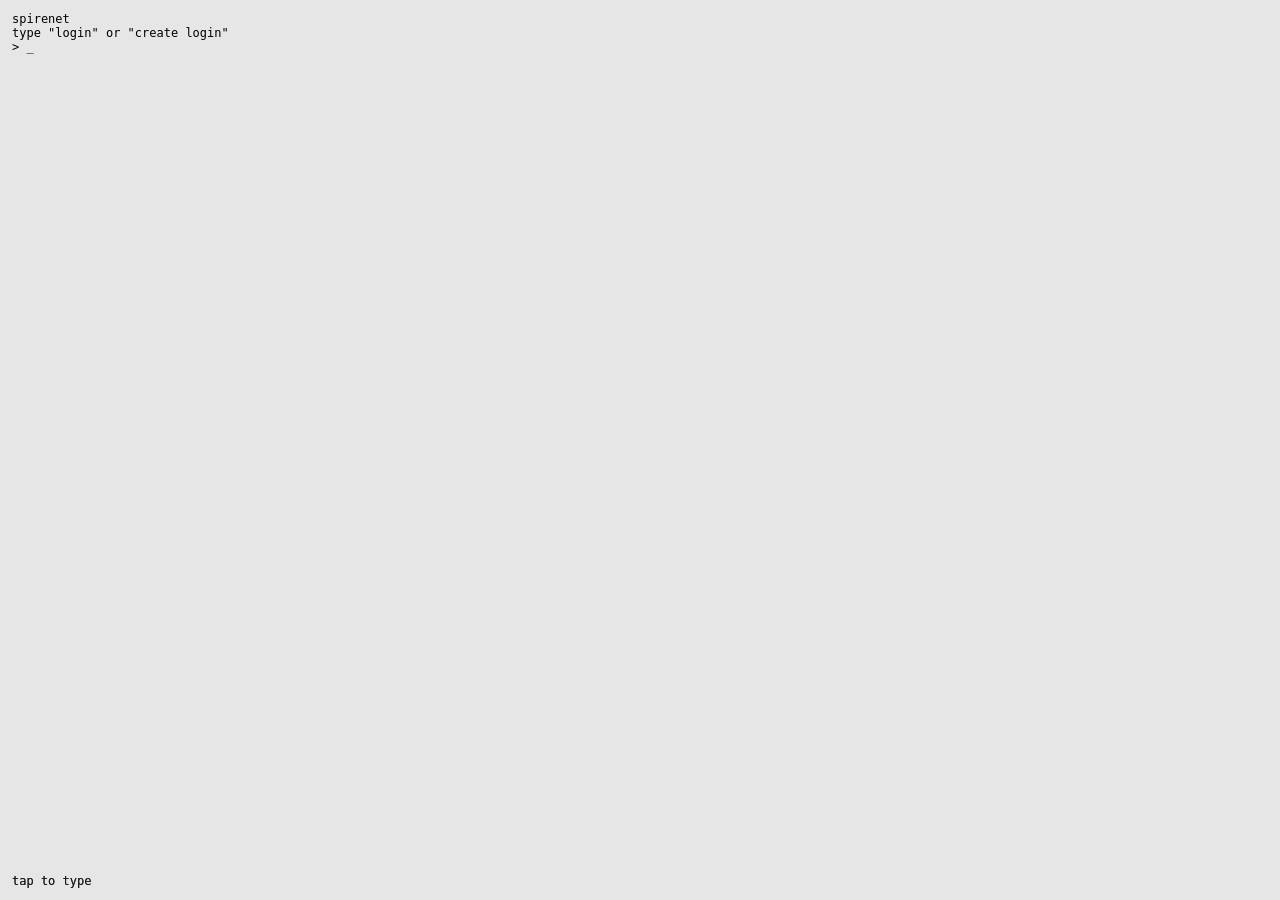
<file: Index.html>
<!doctype html>
<html>
<head>
<meta charset="utf-8">
<meta name="viewport" content="width=device-width,initial-scale=1,maximum-scale=1">
<title>spirenet</title>
<style>
:root{
  --bg:#000;
  --text:#fff;
  --dim:rgba(255,255,255,0.65);
}
@media (prefers-color-scheme: light){
  :root{
    --bg:#e6e6e6;
    --text:#000;
    --dim:rgba(0,0,0,0.65);
  }
}
html,body{
  height:100%;
  margin:0;
  background:var(--bg);
  color:var(--text);
  font-family:menlo,monospace;
  font-size:12px;
  overflow:hidden;
}
#terminal{
  position:fixed;
  inset:0;
  padding:12px;
  overflow-y:auto;
  white-space:pre-wrap;
  -webkit-overflow-scrolling:touch;
}
#tapCatcher{
  position:fixed;
  inset:0;
  background:transparent;
}
#hint{
  position:fixed;
  left:12px;
  bottom:12px;
  opacity:0.65;
  pointer-events:none;
  user-select:none;
  color:var(--dim);
}
#hiddenInput{
  position:fixed;
  left:8px;
  bottom:8px;
  width:10px;
  height:10px;
  opacity:0;
  background:transparent;
  color:transparent;
  border:0;
  outline:0;
  caret-color:transparent;
  -webkit-text-fill-color:transparent;
}
</style>
</head>
<body>
<div id="terminal"></div>
<div id="tapCatcher" aria-hidden="true"></div>
<div id="hint">tap to type</div>
<input id="hiddenInput" type="text" autocapitalize="none" autocomplete="off" autocorrect="off" spellcheck="false" inputmode="text">

<script>
const APP_NAME = "spirenet";
const ADMIN_PASSWORD = "16:34:20-stayputandoutoftheway8mv65qryop@";
const DB_NAME = "spirenet_cli_db_v2";
const DB_VERSION = 1;

const terminal = document.getElementById("terminal");
const input = document.getElementById("hiddenInput");
const tap = document.getElementById("tapCatcher");
const hint = document.getElementById("hint");

function lc(s){ return (s ?? "").toString().toLowerCase(); }
function nowIso(){ return new Date().toISOString(); }
function safeName(s){ return /^[a-z0-9_-]+$/.test(s); }
function escapeHtml(s){
  return (s ?? "").toString()
    .replaceAll("&","&amp;")
    .replaceAll("<","&lt;")
    .replaceAll(">","&gt;");
}
function addLine(s){ state.transcript.push(lc(s)); }
function addPromptEcho(s){ state.transcript.push("> " + lc(s)); }

function render(){
  terminal.textContent = state.transcript.join("\n") + "\n> " + state.current + "_";
  terminal.scrollTop = terminal.scrollHeight;
}

function focusInput(){
  input.focus();
  setTimeout(()=>input.focus(), 30);
  setTimeout(()=>input.focus(), 120);
  setTimeout(()=>{
    if(document.activeElement === input) hint.style.display = "none";
  }, 80);
}

tap.addEventListener("touchstart", focusInput, {passive:true});
tap.addEventListener("pointerdown", focusInput, {passive:true});
terminal.addEventListener("touchstart", focusInput, {passive:true});
terminal.addEventListener("pointerdown", focusInput, {passive:true});
document.addEventListener("visibilitychange", ()=>{
  if(!document.hidden) setTimeout(focusInput, 150);
});

input.addEventListener("input", ()=>{
  state.current = lc(input.value);
  if(input.value !== state.current) input.value = state.current;
  render();
});

input.addEventListener("keydown", (e)=>{
  if(e.key === "Enter"){
    e.preventDefault();
    const line = lc(state.current);
    state.current = "";
    input.value = "";
    if(line.trim().length){
      addPromptEcho(line);
      handleLine(line);
    }
    render();
  }
});

/* =========================
   indexeddb
========================= */
function openDB(){
  return new Promise((resolve,reject)=>{
    const req = indexedDB.open(DB_NAME, DB_VERSION);
    req.onupgradeneeded = ()=>{
      const db = req.result;
      if(!db.objectStoreNames.contains("kv")) db.createObjectStore("kv");
    };
    req.onsuccess = ()=> resolve(req.result);
    req.onerror = ()=> reject(req.error);
  });
}

async function kvGet(key){
  const db = await openDB();
  return new Promise((resolve,reject)=>{
    const tx = db.transaction("kv","readonly");
    const st = tx.objectStore("kv");
    const r = st.get(key);
    r.onsuccess = ()=> resolve(r.result);
    r.onerror = ()=> reject(r.error);
  });
}

async function kvSet(key,val){
  const db = await openDB();
  return new Promise((resolve,reject)=>{
    const tx = db.transaction("kv","readwrite");
    const st = tx.objectStore("kv");
    const r = st.put(val,key);
    r.onsuccess = ()=> resolve(true);
    r.onerror = ()=> reject(r.error);
  });
}

/* =========================
   state
========================= */
const state = {
  transcript: [],
  current: "",
  sessionStartIndex: 0,

  phase: "boot", // boot, gate, cli
  gateMode: null, // choose, login_user, login_pass, create_admin, create_user, create_pass
  pendingUsername: "",

  currentUser: null,
  adminUnlocked: false,

  rootId: null,
  cwdId: null,
  cwdPath: "/spirenet",

  activeFileId: null,
  activeFileName: null,

  nodes: [],
  forms: [],
  submissions: [],

  currentAnswers: {},
  currentFormInfo: null,
  wizard: null,
  edit: null,

  users: []
};

/* =========================
   helpers
========================= */
function splitCmd(line){
  const t = line.trim();
  if(!t) return {cmd:"", args:[]};
  const parts = t.split(" ");
  return {cmd: parts[0], args: parts.slice(1)};
}
function joinRest(args){ return args.join(" ").trim(); }

function nodeById(id){ return state.nodes.find(n=>n.id===id) || null; }

function childrenOf(dirId){
  return state.nodes
    .filter(n=>n.parentId===dirId)
    .sort((a,b)=>{
      if(a.type !== b.type) return a.type === "dir" ? -1 : 1;
      return a.name.localeCompare(b.name);
    });
}

function visibleChildrenOf(dirId){
  return childrenOf(dirId).filter(n=>{
    if(pathOf(dirId) === "/spirenet" && n.name === "admin" && !state.adminUnlocked) return false;
    return true;
  });
}

function childByName(dirId,name){
  return state.nodes.find(n=>n.parentId===dirId && n.name===name) || null;
}

function pathOf(id){
  const n = nodeById(id);
  if(!n) return "/spirenet";
  if(n.id === state.rootId) return "/spirenet";
  let parts = [];
  let cur = n;
  while(cur && cur.parentId){
    parts.push(cur.name);
    cur = nodeById(cur.parentId);
    if(cur && cur.id === state.rootId) break;
  }
  return "/spirenet/" + parts.reverse().join("/");
}

function normalizePath(raw){
  raw = lc(raw).replaceAll("\\","/");
  while(raw.includes("//")) raw = raw.replaceAll("//","/");
  if(raw.length > 1 && raw.endsWith("/")) raw = raw.slice(0,-1);
  return raw;
}

function resolvePath(fromDirId, raw){
  raw = normalizePath(raw);
  if(raw === "" || raw === ".") return {ok:true,id:fromDirId};
  if(raw === "/" || raw === "/spirenet") return {ok:true,id:state.rootId};

  let working = raw;
  let startId = fromDirId;

  if(working.startsWith("/spirenet")){
    startId = state.rootId;
    working = working.slice("/spirenet".length);
    if(working === "") return {ok:true,id:state.rootId};
  } else if(working.startsWith("/")){
    startId = state.rootId;
    working = working.slice(1);
  }

  const parts = working.split("/").filter(Boolean);
  let curId = startId;

  for(const part of parts){
    if(part === ".") continue;
    if(part === ".."){
      const cur = nodeById(curId);
      if(cur && cur.parentId) curId = cur.parentId;
      continue;
    }
    const child = childByName(curId, part);
    if(!child) return {ok:false, err:`not found: ${raw}`};
    curId = child.id;
  }
  return {ok:true,id:curId};
}

/* =========================
   forms
========================= */
function formForDirCompleted(dirId){
  return state.forms.find(f=>f.dirId===dirId && f.status==="completed") || null;
}
function formForDirDraft(dirId){
  return state.forms.find(f=>f.dirId===dirId && f.status==="draft") || null;
}
function versionForForm(name, questions){
  const s = name + "::" + questions.join("||");
  let h = 0;
  for(let i=0;i<s.length;i++) h = (h*31 + s.charCodeAt(i)) >>> 0;
  return "v" + h.toString(16);
}
function emitFormInfoIfAny(dirId){
  const f = formForDirCompleted(dirId);
  if(!f){
    state.currentFormInfo = null;
    state.currentAnswers = {};
    return;
  }
  state.currentFormInfo = {name:f.name, questions:f.questions, version:f.version};
  state.currentAnswers = {};
  addLine(`form detected: ${f.name}`);
  f.questions.forEach((q,i)=> addLine(`q${i+1}: ${q}`));
  addLine("fill: answer <q#> <text>");
  addLine("then: submit");
  addLine("other: clearanswers, submissions, view <id>");
}

/* =========================
   preview table rendering
========================= */
function renderTables(text){
  const lines = (text ?? "").split("\n");
  let out = [];
  let inTbl = false;
  let tbl = [];

  function flushTbl(){
    if(tbl.length===0) return;
    const rows = tbl.map(l=>l.split("|").map(c=>c.trim()));
    const cols = Math.max(...rows.map(r=>r.length), 0);
    const widths = new Array(cols).fill(0);
    rows.forEach(r=>{
      for(let i=0;i<cols;i++){
        const v = r[i] ?? "";
        widths[i] = Math.max(widths[i], v.length);
      }
    });
    rows.forEach(r=>{
      const line = r.map((v,i)=>(v ?? "").padEnd(widths[i], " ")).join(" | ");
      out.push(line);
    });
    tbl = [];
  }

  for(const l of lines){
    const s = lc(l).trim();
    if(s.includes("{writetbl}")){
      inTbl = true;
      out.push("");
      out.push("");
      continue;
    }
    if(s.includes("{endtbl}")){
      inTbl = false;
      flushTbl();
      continue;
    }
    if(inTbl){
      tbl.push(lc(l));
    } else {
      out.push(lc(l));
    }
  }
  if(inTbl) flushTbl();
  return out.join("\n");
}

/* =========================
   persistence
========================= */
function syncAdminFiles(){
  const adminDir = state.nodes.find(n=>n.parentId===state.rootId && n.name==="admin" && n.type==="dir");
  if(!adminDir) return;

  let usersFile = state.nodes.find(n=>n.parentId===adminDir.id && n.name==="admin_users" && n.type==="file");
  let loginFile = state.nodes.find(n=>n.parentId===adminDir.id && n.name==="admin_login" && n.type==="file");

  if(!usersFile){
    usersFile = {id:crypto.randomUUID(), parentId:adminDir.id, name:"admin_users", type:"file", content:"", createdAt:nowIso()};
    state.nodes.push(usersFile);
  }
  if(!loginFile){
    loginFile = {id:crypto.randomUUID(), parentId:adminDir.id, name:"admin_login", type:"file", content:ADMIN_PASSWORD, createdAt:nowIso()};
    state.nodes.push(loginFile);
  }

  usersFile.content = state.users.map(u=>`${u.username} | ${u.password} | ${u.createdAt}`).join("\n");
  loginFile.content = ADMIN_PASSWORD;
}

async function saveAll(){
  syncAdminFiles();
  await kvSet("spirenet_state", {
    users: state.users,
    currentUser: state.currentUser,
    rootId: state.rootId,
    cwdId: state.cwdId,
    activeFileId: state.activeFileId,
    activeFileName: state.activeFileName,
    nodes: state.nodes,
    forms: state.forms,
    submissions: state.submissions
  });
}

async function loadAll(){
  const saved = await kvGet("spirenet_state");
  if(saved && saved.nodes){
    state.users = saved.users || [];
    state.currentUser = saved.currentUser || null;
    state.rootId = saved.rootId;
    state.cwdId = saved.cwdId;
    state.activeFileId = saved.activeFileId ?? null;
    state.activeFileName = saved.activeFileName ?? null;
    state.nodes = saved.nodes || [];
    state.forms = saved.forms || [];
    state.submissions = saved.submissions || [];
    state.cwdPath = pathOf(state.cwdId || state.rootId) || "/spirenet";
    syncAdminFiles();
    return;
  }

  // seed filesystem
  const root = {id:crypto.randomUUID(), parentId:null, name:"spirenet", type:"dir", content:null, createdAt:nowIso()};
  const admin = {id:crypto.randomUUID(), parentId:root.id, name:"admin", type:"dir", content:null, createdAt:nowIso()};
  const net = {id:crypto.randomUUID(), parentId:root.id, name:"net", type:"dir", content:null, createdAt:nowIso()};
  const job = {id:crypto.randomUUID(), parentId:root.id, name:"job", type:"dir", content:null, createdAt:nowIso()};
  const adminUsers = {id:crypto.randomUUID(), parentId:admin.id, name:"admin_users", type:"file", content:"", createdAt:nowIso()};
  const adminLogin = {id:crypto.randomUUID(), parentId:admin.id, name:"admin_login", type:"file", content:ADMIN_PASSWORD, createdAt:nowIso()};

  state.nodes = [root, admin, net, job, adminUsers, adminLogin];

  const letters = "abcdefghijklmnopqrstuvwxyz".split("");
  for(const letter1 of letters){
    const level1 = {
      id: crypto.randomUUID(),
      parentId: net.id,
      name: letter1,
      type: "dir",
      content: null,
      createdAt: nowIso()
    };
    state.nodes.push(level1);

    for(const letter2 of letters){
      const level2 = {
        id: crypto.randomUUID(),
        parentId: level1.id,
        name: letter2,
        type: "dir",
        content: null,
        createdAt: nowIso()
      };
      state.nodes.push(level2);
    }
  }

  state.rootId = root.id;
  state.cwdId = root.id;
  state.cwdPath = "/spirenet";
  state.activeFileId = null;
  state.activeFileName = null;
  state.forms = [];
  state.submissions = [];
  state.users = [];
  syncAdminFiles();
  await saveAll();
}

/* =========================
   auth helpers
========================= */
function userExists(username){
  return state.users.some(u=>u.username===username);
}
function userRecord(username){
  return state.users.find(u=>u.username===username) || null;
}

/* =========================
   command docs
========================= */
const COMMANDS = [
  ["commandls","list all commands"],
  ["cmmdhelp","describe commands + usage"],
  ["pwd","show current directory"],
  ["whoami","show current user"],
  ["ls","list directories/files in cwd"],
  ["cd <path>","change directory (/, .., relative, absolute)"],
  ["mkdir <name>","create directory in cwd"],
  ["touch <filename>","create empty file in cwd"],
  ["rm <name>","delete file or empty dir"],
  ["mv <source> <dest>","move/rename file or dir"],
  ["cat <filename>","show file contents"],
  ["write <filename> <text...>","overwrite file with text"],
  ["append <filename> <text...>","append newline + text"],
  ["open <filename>","set active file for printpg"],
  ["edit <filename>","enter edit mode"],
  ["done","exit edit mode + save"],
  ["cancel","exit edit mode without saving"],
  ["preview <filename>","show rendered table view"],
  ["print","reprint full session transcript"],
  ["printpg","print user/cwd/file/file view"],
  ["entry directory","start form wizard for current directory"],
  ["complete form","complete form draft"],
  ["cancelform","discard draft form"],
  ["answer <q#> <text...>","answer form question"],
  ["clearanswers","clear form answers"],
  ["submit","save completed form submission"],
  ["submissions","list saved submissions"],
  ["view <id>","view saved submission"],
  ["adminauth <password>","unlock admin folder barrier"],
  ["logout","return to login gate"],
  ["clear","clear terminal display"]
];

/* =========================
   gate flow
========================= */
function handleGateLine(line){
  const t = lc(line).trim();

  if(state.gateMode === "choose"){
    if(t === "login"){
      state.gateMode = "login_user";
      addLine("username?");
      return;
    }
    if(t === "create login"){
      state.gateMode = "create_admin";
      addLine("admin password?");
      return;
    }
    addLine('type "login" or "create login"');
    return;
  }

  if(state.gateMode === "login_user"){
    if(!userExists(t)){
      addLine("username not found");
      addLine("username?");
      return;
    }
    state.pendingUsername = t;
    state.gateMode = "login_pass";
    addLine("password?");
    return;
  }

  if(state.gateMode === "login_pass"){
    const u = userRecord(state.pendingUsername);
    if(!u || u.password !== t){
      addLine("invalid password");
      state.pendingUsername = "";
      state.gateMode = "choose";
      addLine('type "login" or "create login"');
      return;
    }
    state.currentUser = u.username;
    state.phase = "cli";
    state.gateMode = null;
    state.pendingUsername = "";
    saveAll();
    enterCli();
    return;
  }

  if(state.gateMode === "create_admin"){
    if(t !== ADMIN_PASSWORD){
      addLine("admin password invalid");
      state.gateMode = "choose";
      addLine('type "login" or "create login"');
      return;
    }
    state.gateMode = "create_user";
    addLine("new username?");
    return;
  }

  if(state.gateMode === "create_user"){
    if(!safeName(t)){
      addLine("invalid username (use letters, numbers, dash, underscore)");
      addLine("new username?");
      return;
    }
    if(userExists(t)){
      addLine("username already exists");
      addLine("new username?");
      return;
    }
    state.pendingUsername = t;
    state.gateMode = "create_pass";
    addLine("new password?");
    return;
  }

  if(state.gateMode === "create_pass"){
    if(!t){
      addLine("new password?");
      return;
    }
    state.users.push({
      username: state.pendingUsername,
      password: t,
      createdAt: nowIso()
    });
    saveAll();
    addLine("login created");
    state.pendingUsername = "";
    state.gateMode = "choose";
    addLine('type "login" or "create login"');
  }
}

function enterCli(){
  state.cwdId = state.rootId;
  state.cwdPath = "/spirenet";
  state.adminUnlocked = false;
  addLine(`${APP_NAME} ready`);
  addLine(`user: ${state.currentUser}`);
  addLine("directories visible:");
  addLine("dir net");
  addLine("dir job");
}

/* =========================
   edit mode
========================= */
function handleEditLine(line){
  const t = lc(line).trim();

  if(t === "done"){
    const file = nodeById(state.edit.fileId);
    if(file && file.type==="file"){
      file.content = state.edit.bufferLines.join("\n");
      saveAll();
      addLine("saved");
    } else {
      addLine("error: file missing");
    }
    state.edit = null;
    return;
  }

  if(t === "cancel"){
    state.edit = null;
    addLine("canceled");
    return;
  }

  if(t.includes("{writetbl}")){
    state.edit.bufferLines.push("{writetbl}");
    state.edit.inTable = true;
    addLine("(table mode: type rows like: name | age | id. then {endtbl})");
    return;
  }

  if(t.includes("{endtbl}")){
    state.edit.bufferLines.push("{endtbl}");
    state.edit.inTable = false;
    addLine("(table ended)");
    return;
  }

  state.edit.bufferLines.push(line);
}

/* =========================
   form wizard
========================= */
function handleWizardLine(line){
  const t = lc(line).trim();

  if(state.wizard.mode === "formname"){
    if(!t){
      addLine("form name?");
      return;
    }
    state.wizard.name = t;
    state.wizard.mode = "questions";
    addLine("add question (or type done)?");
    return;
  }

  if(state.wizard.mode === "questions"){
    if(t === "done"){
      if(state.wizard.questions.length === 0){
        addLine("error: add at least one question");
        addLine("add question (or type done)?");
        return;
      }
      state.forms.push({
        dirId: state.wizard.dirId,
        status: "draft",
        name: state.wizard.name,
        questions: state.wizard.questions.slice(),
        version: "",
        createdAt: nowIso()
      });
      state.wizard = null;
      saveAll();
      addLine("draft saved. run: complete form");
      return;
    }
    if(!t){
      addLine("add question (or type done)?");
      return;
    }
    state.wizard.questions.push(t);
    addLine("add question (or type done)?");
  }
}

/* =========================
   cli
========================= */
function handleCliLine(line){
  if(state.edit){
    handleEditLine(line);
    return;
  }

  if(state.wizard){
    handleWizardLine(line);
    return;
  }

  const {cmd,args} = splitCmd(line);

  if(cmd === "commandls"){
    addLine("commands:");
    COMMANDS.forEach(c=> addLine(c[0]));
    return;
  }

  if(cmd === "cmmdhelp"){
    addLine("command descriptions:");
    COMMANDS.forEach(([k,d])=> addLine(`${k} : ${d}`));
    return;
  }

  if(cmd === "clear"){
    state.transcript = [];
    addLine("cleared");
    return;
  }

  if(cmd === "logout"){
    state.phase = "gate";
    state.gateMode = "choose";
    state.currentUser = null;
    state.adminUnlocked = false;
    state.edit = null;
    state.wizard = null;
    saveAll();
    addLine("logged out");
    addLine('type "login" or "create login"');
    return;
  }

  if(line.startsWith("adminauth ")){
    const pw = line.slice("adminauth ".length).trim();
    if(pw === ADMIN_PASSWORD){
      state.adminUnlocked = true;
      addLine("admin barrier unlocked");
    } else {
      addLine("invalid admin password");
    }
    return;
  }

  if(cmd === "adminauth"){
    addLine("enter admin password with: adminauth <password>");
    return;
  }

  if(cmd === "whoami"){
    addLine(state.currentUser || "");
    return;
  }

  if(cmd === "pwd"){
    addLine(state.cwdPath);
    return;
  }

  if(cmd === "ls"){
    const kids = visibleChildrenOf(state.cwdId);
    const dirs = kids.filter(n=>n.type==="dir");
    const files = kids.filter(n=>n.type==="file");
    if(dirs.length===0 && files.length===0){
      addLine("(empty)");
      return;
    }
    dirs.forEach(d=> addLine("dir " + d.name));
    files.forEach(f=> addLine("file " + f.name));
    return;
  }

  if(cmd === "cd"){
    if(args.length < 1){
      addLine("error: missing path");
      return;
    }
    const target = resolvePath(state.cwdId, args[0]);
    if(!target.ok){
      addLine("error: " + target.err);
      return;
    }
    const n = nodeById(target.id);
    if(!n || n.type!=="dir"){
      addLine("error: not a directory");
      return;
    }
    if(pathOf(n.id) === "/spirenet/admin" && !state.adminUnlocked){
      addLine("error: admin barrier locked");
      return;
    }
    state.cwdId = n.id;
    state.cwdPath = pathOf(n.id);
    saveAll();
    addLine(state.cwdPath);
    emitFormInfoIfAny(state.cwdId);
    return;
  }

  if(cmd === "mkdir"){
    if(args.length < 1){
      addLine("error: missing name");
      return;
    }
    const name = args[0];
    if(!safeName(name)){
      addLine("error: invalid name (use letters, numbers, dash, underscore)");
      return;
    }
    if(childByName(state.cwdId, name)){
      addLine("error: already exists");
      return;
    }
    state.nodes.push({id:crypto.randomUUID(), parentId:state.cwdId, name, type:"dir", content:null, createdAt:nowIso()});
    saveAll();
    addLine("ok");
    return;
  }

  if(cmd === "touch"){
    if(args.length < 1){
      addLine("error: missing filename");
      return;
    }
    const name = args[0];
    if(!safeName(name)){
      addLine("error: invalid filename (use letters, numbers, dash, underscore)");
      return;
    }
    if(childByName(state.cwdId, name)){
      addLine("error: already exists");
      return;
    }
    state.nodes.push({id:crypto.randomUUID(), parentId:state.cwdId, name, type:"file", content:"", createdAt:nowIso()});
    saveAll();
    addLine("ok");
    return;
  }

  if(cmd === "rm"){
    if(args.length < 1){
      addLine("error: missing name");
      return;
    }
    const n = childByName(state.cwdId, args[0]);
    if(!n){
      addLine("not found");
      return;
    }
    if(n.type==="dir"){
      const kids = childrenOf(n.id);
      if(kids.length>0){
        addLine("error: directory not empty");
        return;
      }
    }
    if(state.activeFileId === n.id){
      state.activeFileId = null;
      state.activeFileName = null;
    }
    state.nodes = state.nodes.filter(x=>x.id!==n.id);
    if(n.type==="dir"){
      state.forms = state.forms.filter(f=>f.dirId!==n.id);
      state.submissions = state.submissions.filter(s=>s.dirId!==n.id);
    }
    saveAll();
    addLine("ok");
    return;
  }

  if(cmd === "mv"){
    if(args.length < 2){
      addLine("error: mv <source> <dest>");
      return;
    }
    const srcRes = resolvePath(state.cwdId, args[0]);
    if(!srcRes.ok){
      addLine("error: " + srcRes.err);
      return;
    }
    const srcNode = nodeById(srcRes.id);
    if(!srcNode || srcNode.id===state.rootId){
      addLine("error: invalid source");
      return;
    }

    const dstRes = resolvePath(state.cwdId, args[1]);
    if(dstRes.ok){
      const dstNode = nodeById(dstRes.id);
      if(dstNode && dstNode.type==="dir"){
        if(pathOf(dstNode.id) === "/spirenet/admin" && !state.adminUnlocked){
          addLine("error: admin barrier locked");
          return;
        }
        if(childByName(dstNode.id, srcNode.name)){
          addLine("error: name conflict");
          return;
        }
        srcNode.parentId = dstNode.id;
        saveAll();
        addLine("ok");
        return;
      }
    }

    const dp = normalizePath(args[1]);
    const parts = dp.replace(/^\/spirenet/,"").replace(/^\//,"").split("/").filter(Boolean);
    if(parts.length===0){
      addLine("error: invalid dest");
      return;
    }
    const newName = parts[parts.length-1];
    if(!safeName(newName)){
      addLine("error: invalid name");
      return;
    }
    const parentPathRaw = parts.slice(0,-1).join("/");
    const parentRes = parentPathRaw ? resolvePath(state.cwdId, parentPathRaw) : {ok:true,id:state.cwdId};
    if(!parentRes.ok){
      addLine("error: invalid dest path");
      return;
    }
    const parentNode = nodeById(parentRes.id);
    if(!parentNode || parentNode.type!=="dir"){
      addLine("error: invalid dest directory");
      return;
    }
    if(pathOf(parentNode.id) === "/spirenet/admin" && !state.adminUnlocked){
      addLine("error: admin barrier locked");
      return;
    }
    if(childByName(parentNode.id,newName)){
      addLine("error: name conflict");
      return;
    }
    srcNode.parentId = parentNode.id;
    srcNode.name = newName;
    saveAll();
    addLine("ok");
    return;
  }

  if(cmd === "cat"){
    if(args.length < 1){
      addLine("error: missing filename");
      return;
    }
    const n = childByName(state.cwdId,args[0]);
    if(!n || n.type!=="file"){
      addLine("not found");
      return;
    }
    addLine(n.content || "");
    return;
  }

  if(cmd === "write"){
    if(args.length < 2){
      addLine("error: write <filename> <text...>");
      return;
    }
    const n = childByName(state.cwdId,args[0]);
    if(!n || n.type!=="file"){
      addLine("not found");
      return;
    }
    n.content = joinRest(args.slice(1));
    saveAll();
    addLine("ok");
    return;
  }

  if(cmd === "append"){
    if(args.length < 2){
      addLine("error: append <filename> <text...>");
      return;
    }
    const n = childByName(state.cwdId,args[0]);
    if(!n || n.type!=="file"){
      addLine("not found");
      return;
    }
    const t = joinRest(args.slice(1));
    n.content = (n.content || "") ? (n.content + "\n" + t) : t;
    saveAll();
    addLine("ok");
    return;
  }

  if(cmd === "open"){
    if(args.length < 1){
      addLine("error: open <filename>");
      return;
    }
    const n = childByName(state.cwdId,args[0]);
    if(!n || n.type!=="file"){
      addLine("not found");
      return;
    }
    state.activeFileId = n.id;
    state.activeFileName = n.name;
    saveAll();
    addLine("active file set");
    return;
  }

  if(cmd === "edit"){
    if(args.length < 1){
      addLine("error: edit <filename>");
      return;
    }
    const name = args[0];
    let n = childByName(state.cwdId,name);
    if(!n){
      if(!safeName(name)){
        addLine("error: invalid filename");
        return;
      }
      n = {id:crypto.randomUUID(), parentId:state.cwdId, name, type:"file", content:"", createdAt:nowIso()};
      state.nodes.push(n);
      saveAll();
      addLine("created file");
    }
    if(n.type!=="file"){
      addLine("error: not a file");
      return;
    }

    state.edit = {
      fileId: n.id,
      bufferLines: (n.content || "").split("\n"),
      inTable:false,
      tableLines:[]
    };
    state.activeFileId = n.id;
    state.activeFileName = n.name;
    saveAll();
    addLine(`editing ${n.name}`);
    addLine("type lines. use {writetbl} ... {endtbl} to insert a table.");
    addLine("type done to save, cancel to discard.");
    return;
  }

  if(cmd === "done" || cmd === "cancel"){
    addLine("error: not in edit mode");
    return;
  }

  if(cmd === "preview"){
    if(args.length < 1){
      addLine("error: preview <filename>");
      return;
    }
    const n = childByName(state.cwdId,args[0]);
    if(!n || n.type!=="file"){
      addLine("not found");
      return;
    }
    addLine("preview:");
    addLine(renderTables(n.content || ""));
    return;
  }

  if(cmd === "print"){
    const slice = state.transcript.slice(state.sessionStartIndex);
    slice.forEach(l=> state.transcript.push(l));
    addLine("(printed transcript)");
    return;
  }

  if(cmd === "printpg"){
    const cwd = state.cwdPath;
    const fileName = state.activeFileName || "(none)";
    let fileView = "";
    if(state.activeFileId){
      const n = nodeById(state.activeFileId);
      if(n && n.type==="file") fileView = renderTables(n.content || "");
    }

    const printText =
`print page

user: ${state.currentUser || ""}
cwd: ${cwd}
file: ${fileName}

file view:
${fileView}
`;

    const safe = escapeHtml(printText);
    const html = `<!doctype html><html><head><meta charset="utf-8">
<meta name="viewport" content="width=device-width,initial-scale=1">
<title>print</title>
<style>
body{font-family:menlo,monospace;font-size:12px;margin:40px;color:#000;background:#fff;}
pre{white-space:pre-wrap;word-wrap:break-word;overflow-wrap:anywhere;font-family:menlo,monospace;font-size:12px;}
</style>
</head><body>
<pre>${safe}</pre>
<script>setTimeout(()=>{window.print()},400)<\/script>
</body></html>`;

    const blob = new Blob([html], {type:"text/html"});
    const url = URL.createObjectURL(blob);
    window.open(url, "_blank");
    addLine("print ready");
    return;
  }

  if(cmd === "entry" && args[0]==="directory"){
    if(formForDirCompleted(state.cwdId)){
      addLine("error: form already completed in this directory");
      return;
    }
    if(formForDirDraft(state.cwdId)){
      addLine("error: draft already exists. use complete form or cancelform");
      return;
    }
    state.wizard = {mode:"formname", dirId: state.cwdId, name:"", questions:[]};
    addLine("form name?");
    return;
  }

  if(cmd === "complete" && args[0]==="form"){
    const d = formForDirDraft(state.cwdId);
    if(!d){
      addLine("error: no draft form in this directory");
      return;
    }
    if(!d.name || d.questions.length===0){
      addLine("error: draft incomplete");
      return;
    }
    d.status = "completed";
    d.version = versionForForm(d.name, d.questions);
    saveAll();
    addLine("form completed");
    emitFormInfoIfAny(state.cwdId);
    return;
  }

  if(cmd === "cancelform"){
    const d = formForDirDraft(state.cwdId);
    if(!d){
      addLine("error: no draft form");
      return;
    }
    state.forms = state.forms.filter(f=>!(f.dirId===state.cwdId && f.status==="draft"));
    state.wizard = null;
    saveAll();
    addLine("draft discarded");
    return;
  }

  if(cmd === "answer"){
    if(args.length < 2){
      addLine("error: answer <q#> <text...>");
      return;
    }
    const f = formForDirCompleted(state.cwdId);
    if(!f){
      addLine("error: no completed form in this directory");
      return;
    }
    const qn = parseInt(args[0].replace("q",""),10);
    if(!Number.isFinite(qn) || qn<1 || qn>f.questions.length){
      addLine("error: invalid question number");
      return;
    }
    state.currentAnswers[qn] = joinRest(args.slice(1));
    addLine(`ok (q${qn})`);
    return;
  }

  if(cmd === "clearanswers"){
    state.currentAnswers = {};
    addLine("ok");
    return;
  }

  if(cmd === "submit"){
    const f = formForDirCompleted(state.cwdId);
    if(!f){
      addLine("error: no completed form in this directory");
      return;
    }
    for(let i=1;i<=f.questions.length;i++){
      if(!state.currentAnswers[i] || state.currentAnswers[i].trim()===""){
        addLine(`error: missing answer q${i}`);
        return;
      }
    }
    const id = crypto.randomUUID().slice(0,8);
    const answers = {};
    for(let i=1;i<=f.questions.length;i++) answers["q"+i] = state.currentAnswers[i];
    state.submissions.push({
      id,
      dirId: state.cwdId,
      formVersion: f.version,
      answers,
      createdAt: nowIso()
    });
    state.currentAnswers = {};
    saveAll();
    addLine(`saved submission ${id}`);
    return;
  }

  if(cmd === "submissions"){
    const items = state.submissions.filter(s=>s.dirId===state.cwdId).slice(-20).reverse();
    if(items.length===0){
      addLine("(none)");
      return;
    }
    items.forEach(s=> addLine(`${s.id} ${s.createdAt}`));
    return;
  }

  if(cmd === "view"){
    if(args.length < 1){
      addLine("error: view <id>");
      return;
    }
    const s = state.submissions.find(x=>x.id===args[0] && x.dirId===state.cwdId);
    if(!s){
      addLine("not found");
      return;
    }
    const f = formForDirCompleted(state.cwdId);
    const questions = f ? f.questions : [];
    addLine(`submission ${s.id}`);
    questions.forEach((q,i)=>{
      addLine(`q${i+1}: ${q}`);
      addLine(`${s.answers["q"+(i+1)] ?? ""}`);
    });
    return;
  }

  addLine("unknown command");
}

function handleLine(line){
  if(state.phase === "gate"){
    handleGateLine(line);
    saveAll();
    return;
  }
  handleCliLine(line);
  saveAll();
}

/* =========================
   boot
========================= */
(async function boot(){
  await loadAll();

  state.phase = "gate";
  state.gateMode = "choose";
  state.sessionStartIndex = state.transcript.length;

  addLine("spirenet");
  addLine('type "login" or "create login"');

  render();
  setTimeout(()=>{ try{ input.focus(); }catch(e){} }, 700);
})();
</script>
</body>
</html><!doctype html>
<html>
<head>
<meta charset="utf-8">
<meta name="viewport" content="width=device-width,initial-scale=1,maximum-scale=1">
<title>spirenet</title>
<style>
:root{
  --bg:#000;
  --text:#fff;
  --dim:rgba(255,255,255,0.65);
}
@media (prefers-color-scheme: light){
  :root{
    --bg:#e6e6e6;
    --text:#000;
    --dim:rgba(0,0,0,0.65);
  }
}
html,body{
  height:100%;
  margin:0;
  background:var(--bg);
  color:var(--text);
  font-family:menlo,monospace;
  font-size:12px;
  overflow:hidden;
}
#terminal{
  position:fixed;
  inset:0;
  padding:12px;
  overflow-y:auto;
  white-space:pre-wrap;
  -webkit-overflow-scrolling:touch;
}
#tapCatcher{
  position:fixed;
  inset:0;
  background:transparent;
}
#hint{
  position:fixed;
  left:12px;
  bottom:12px;
  opacity:0.65;
  pointer-events:none;
  user-select:none;
  color:var(--dim);
}
#hiddenInput{
  position:fixed;
  left:8px;
  bottom:8px;
  width:10px;
  height:10px;
  opacity:0;
  background:transparent;
  color:transparent;
  border:0;
  outline:0;
  caret-color:transparent;
  -webkit-text-fill-color:transparent;
}
</style>
</head>
<body>
<div id="terminal"></div>
<div id="tapCatcher" aria-hidden="true"></div>
<div id="hint">tap to type</div>
<input id="hiddenInput" type="text" autocapitalize="none" autocomplete="off" autocorrect="off" spellcheck="false" inputmode="text">

<script>
const APP_NAME = "spirenet";
const ADMIN_PASSWORD = "16:34:20-stayputandoutoftheway8mv65qryop@";
const DB_NAME = "spirenet_cli_db";
const DB_VERSION = 1;

const terminal = document.getElementById("terminal");
const input = document.getElementById("hiddenInput");
const tap = document.getElementById("tapCatcher");
const hint = document.getElementById("hint");

function lc(s){ return (s ?? "").toString().toLowerCase(); }
function nowIso(){ return new Date().toISOString(); }
function safeName(s){ return /^[a-z0-9_-]+$/.test(s); }
function addLine(s){ state.transcript.push(lc(s)); }
function addPromptEcho(s){ state.transcript.push("> " + lc(s)); }
function render(){
  terminal.textContent = state.transcript.join("\n") + "\n> " + state.current + "_";
  terminal.scrollTop = terminal.scrollHeight;
}
function focusInput(){
  input.focus();
  setTimeout(()=>input.focus(), 30);
  setTimeout(()=>input.focus(), 120);
  setTimeout(()=>{
    if(document.activeElement === input) hint.style.display = "none";
  }, 80);
}

tap.addEventListener("touchstart", focusInput, {passive:true});
tap.addEventListener("pointerdown", focusInput, {passive:true});
terminal.addEventListener("touchstart", focusInput, {passive:true});
terminal.addEventListener("pointerdown", focusInput, {passive:true});
document.addEventListener("visibilitychange", ()=>{
  if(!document.hidden) setTimeout(focusInput, 150);
});

input.addEventListener("input", ()=>{
  state.current = lc(input.value);
  if(input.value !== state.current) input.value = state.current;
  render();
});

input.addEventListener("keydown", (e)=>{
  if(e.key === "Enter"){
    e.preventDefault();
    const line = lc(state.current);
    state.current = "";
    input.value = "";
    if(line.trim().length){
      addPromptEcho(line);
      handleLine(line);
    }
    render();
  }
});

function openDB(){
  return new Promise((resolve,reject)=>{
    const req = indexedDB.open(DB_NAME, DB_VERSION);
    req.onupgradeneeded = ()=>{
      const db = req.result;
      if(!db.objectStoreNames.contains("kv")) db.createObjectStore("kv");
    };
    req.onsuccess = ()=> resolve(req.result);
    req.onerror = ()=> reject(req.error);
  });
}
async function kvGet(key){
  const db = await openDB();
  return new Promise((resolve,reject)=>{
    const tx = db.transaction("kv","readonly");
    const st = tx.objectStore("kv");
    const r = st.get(key);
    r.onsuccess = ()=> resolve(r.result);
    r.onerror = ()=> reject(r.error);
  });
}
async function kvSet(key,val){
  const db = await openDB();
  return new Promise((resolve,reject)=>{
    const tx = db.transaction("kv","readwrite");
    const st = tx.objectStore("kv");
    const r = st.put(val,key);
    r.onsuccess = ()=> resolve(true);
    r.onerror = ()=> reject(r.error);
  });
}

const state = {
  transcript: [],
  current: "",
  sessionStartIndex: 0,

  phase: "boot", // boot, gate, cli
  gateMode: null, // null, choose, login_user, login_pass, create_admin, create_user, create_pass
  pendingUsername: "",

  currentUser: null,
  adminUnlocked: false,

  rootId: null,
  cwdId: null,
  cwdPath: "/spirenet",

  activeFileId: null,
  activeFileName: null,

  nodes: [],
  forms: [],
  submissions: [],

  currentAnswers: {},
  currentFormInfo: null,
  wizard: null,
  edit: null,

  users: [] // {username,password,createdAt}
};

function splitCmd(line){
  const t = line.trim();
  if(!t) return {cmd:"", args:[]};
  const parts = t.split(" ");
  return {cmd: parts[0], args: parts.slice(1)};
}
function joinRest(args){ return args.join(" ").trim(); }

function nodeById(id){ return state.nodes.find(n=>n.id===id) || null; }
function childrenOf(dirId){
  return state.nodes.filter(n=>n.parentId===dirId).sort((a,b)=>a.name.localeCompare(b.name));
}
function visibleChildrenOf(dirId){
  return childrenOf(dirId).filter(n=>{
    if(pathOf(dirId) === "/spirenet" && n.name === "admin" && !state.adminUnlocked) return false;
    return true;
  });
}
function childByName(dirId,name){
  return state.nodes.find(n=>n.parentId===dirId && n.name===name) || null;
}
function pathOf(id){
  const n = nodeById(id);
  if(!n) return "/spirenet";
  if(n.id === state.rootId) return "/spirenet";
  let parts = [];
  let cur = n;
  while(cur && cur.parentId){
    parts.push(cur.name);
    cur = nodeById(cur.parentId);
    if(cur && cur.id === state.rootId) break;
  }
  return "/spirenet/" + parts.reverse().join("/");
}
function normalizePath(raw){
  raw = lc(raw).replaceAll("\\","/");
  while(raw.includes("//")) raw = raw.replaceAll("//","/");
  if(raw.length > 1 && raw.endsWith("/")) raw = raw.slice(0,-1);
  return raw;
}
function resolvePath(fromDirId, raw){
  raw = normalizePath(raw);
  if(raw === "" || raw === ".") return {ok:true,id:fromDirId};
  if(raw === "/" || raw === "/spirenet") return {ok:true,id:state.rootId};

  let working = raw;
  let startId = fromDirId;

  if(working.startsWith("/spirenet")){
    startId = state.rootId;
    working = working.slice("/spirenet".length);
    if(working === "") return {ok:true,id:state.rootId};
  } else if(working.startsWith("/")){
    startId = state.rootId;
    working = working.slice(1);
  }

  const parts = working.split("/").filter(Boolean);
  let curId = startId;

  for(const part of parts){
    if(part === ".") continue;
    if(part === ".."){
      const cur = nodeById(curId);
      if(cur && cur.parentId) curId = cur.parentId;
      continue;
    }
    const child = childByName(curId, part);
    if(!child) return {ok:false, err:`not found: ${raw}`};
    curId = child.id;
  }
  return {ok:true,id:curId};
}

function formForDirCompleted(dirId){
  return state.forms.find(f=>f.dirId===dirId && f.status==="completed") || null;
}
function formForDirDraft(dirId){
  return state.forms.find(f=>f.dirId===dirId && f.status==="draft") || null;
}
function versionForForm(name, questions){
  const s = name + "::" + questions.join("||");
  let h = 0;
  for(let i=0;i<s.length;i++) h = (h*31 + s.charCodeAt(i)) >>> 0;
  return "v" + h.toString(16);
}

function emitFormInfoIfAny(dirId){
  const f = formForDirCompleted(dirId);
  if(!f){
    state.currentFormInfo = null;
    state.currentAnswers = {};
    return;
  }
  state.currentFormInfo = {name:f.name, questions:f.questions, version:f.version};
  state.currentAnswers = {};
  addLine(`form detected: ${f.name}`);
  f.questions.forEach((q,i)=> addLine(`q${i+1}: ${q}`));
  addLine("fill: answer <q#> <text>");
  addLine("then: submit");
  addLine("other: clearanswers, submissions, view <id>");
}

function renderTables(text){
  const lines = (text ?? "").split("\n");
  let out = [];
  let inTbl = false;
  let tbl = [];

  function flushTbl(){
    if(tbl.length===0) return;
    const rows = tbl.map(l=>l.split("|").map(c=>c.trim()));
    const cols = Math.max(...rows.map(r=>r.length), 0);
    const widths = new Array(cols).fill(0);
    rows.forEach(r=>{
      for(let i=0;i<cols;i++){
        const v = r[i] ?? "";
        widths[i] = Math.max(widths[i], v.length);
      }
    });
    rows.forEach(r=>{
      let line = r.map((v,i)=>(v ?? "").padEnd(widths[i], " ")).join(" | ");
      out.push(line);
    });
    tbl = [];
  }

  for(const l of lines){
    const s = lc(l).trim();
    if(s.includes("{writetbl}")){
      inTbl = true;
      out.push("");
      out.push("");
      continue;
    }
    if(s.includes("{endtbl}")){
      inTbl = false;
      flushTbl();
      continue;
    }
    if(inTbl){
      tbl.push(lc(l));
    } else {
      out.push(lc(l));
    }
  }
  if(inTbl) flushTbl();
  return out.join("\n");
}

async function saveAll(){
  syncAdminFiles();
  await kvSet("spirenet_state", {
    users: state.users,
    currentUser: state.currentUser,
    rootId: state.rootId,
    cwdId: state.cwdId,
    activeFileId: state.activeFileId,
    activeFileName: state.activeFileName,
    nodes: state.nodes,
    forms: state.forms,
    submissions: state.submissions
  });
}

async function loadAll(){
  const saved = await kvGet("spirenet_state");
  if(saved && saved.nodes){
    state.users = saved.users || [];
    state.currentUser = saved.currentUser || null;
    state.rootId = saved.rootId;
    state.cwdId = saved.cwdId;
    state.activeFileId = saved.activeFileId ?? null;
    state.activeFileName = saved.activeFileName ?? null;
    state.nodes = saved.nodes || [];
    state.forms = saved.forms || [];
    state.submissions = saved.submissions || [];
    state.cwdPath = pathOf(state.cwdId || state.rootId) || "/spirenet";
    syncAdminFiles();
    return;
  }

  // seed filesystem
  const root = {id:crypto.randomUUID(), parentId:null, name:"spirenet", type:"dir", content:null, createdAt:nowIso()};
  const admin = {id:crypto.randomUUID(), parentId:root.id, name:"admin", type:"dir", content:null, createdAt:nowIso()};
  const net = {id:crypto.randomUUID(), parentId:root.id, name:"net", type:"dir", content:null, createdAt:nowIso()};
  const job = {id:crypto.randomUUID(), parentId:root.id, name:"job", type:"dir", content:null, createdAt:nowIso()};
  const adminUsers = {id:crypto.randomUUID(), parentId:admin.id, name:"admin_users", type:"file", content:"", createdAt:nowIso()};
  const adminLogin = {id:crypto.randomUUID(), parentId:admin.id, name:"admin_login", type:"file", content:ADMIN_PASSWORD, createdAt:nowIso()};

  state.nodes = [root, admin, net, job, adminUsers, adminLogin];
  state.rootId = root.id;
  state.cwdId = root.id;
  state.cwdPath = "/spirenet";
  state.users = [];
  syncAdminFiles();
  await saveAll();
}

function syncAdminFiles(){
  const adminDir = state.nodes.find(n=>n.parentId===state.rootId && n.name==="admin" && n.type==="dir");
  if(!adminDir) return;
  let usersFile = state.nodes.find(n=>n.parentId===adminDir.id && n.name==="admin_users" && n.type==="file");
  let loginFile = state.nodes.find(n=>n.parentId===adminDir.id && n.name==="admin_login" && n.type==="file");

  if(!usersFile){
    usersFile = {id:crypto.randomUUID(), parentId:adminDir.id, name:"admin_users", type:"file", content:"", createdAt:nowIso()};
    state.nodes.push(usersFile);
  }
  if(!loginFile){
    loginFile = {id:crypto.randomUUID(), parentId:adminDir.id, name:"admin_login", type:"file", content:ADMIN_PASSWORD, createdAt:nowIso()};
    state.nodes.push(loginFile);
  }

  usersFile.content = state.users.map(u=>`${u.username} | ${u.password} | ${u.createdAt}`).join("\n");
  loginFile.content = ADMIN_PASSWORD;
}

function userExists(username){
  return state.users.some(u=>u.username===username);
}
function userRecord(username){
  return state.users.find(u=>u.username===username) || null;
}

const COMMANDS = [
  ["commandls","list all commands"],
  ["cmmdhelp","describe commands + usage"],
  ["pwd","show current directory"],
  ["whoami","show current user"],
  ["ls","list directories/files in cwd"],
  ["cd <path>","change directory (/, .., relative, absolute)"],
  ["mkdir <name>","create directory in cwd"],
  ["touch <filename>","create empty file in cwd"],
  ["rm <name>","delete file or empty dir"],
  ["mv <source> <dest>","move/rename file or dir"],
  ["cat <filename>","show file contents"],
  ["write <filename> <text...>","overwrite file with text"],
  ["append <filename> <text...>","append newline + text"],
  ["open <filename>","set active file for printpg"],
  ["edit <filename>","enter edit mode"],
  ["done","exit edit mode + save"],
  ["cancel","exit edit mode without saving"],
  ["preview <filename>","show rendered table view"],
  ["print","reprint full session transcript"],
  ["printpg","print user/cwd/file/file view"],
  ["entry directory","start form wizard for current directory"],
  ["complete form","complete form draft"],
  ["cancelform","discard draft form"],
  ["answer <q#> <text...>","answer form question"],
  ["clearanswers","clear form answers"],
  ["submit","save completed form submission"],
  ["submissions","list saved submissions"],
  ["view <id>","view saved submission"],
  ["adminauth","unlock admin folder barrier"],
  ["logout","return to login gate"],
  ["clear","clear terminal display"]
];

function handleGateLine(line){
  const t = lc(line).trim();

  if(state.gateMode === "choose"){
    if(t === "login"){
      state.gateMode = "login_user";
      addLine("username?");
      return;
    }
    if(t === "create login"){
      state.gateMode = "create_admin";
      addLine("admin password?");
      return;
    }
    addLine('type "login" or "create login"');
    return;
  }

  if(state.gateMode === "login_user"){
    if(!userExists(t)){
      addLine("username not found");
      addLine("username?");
      return;
    }
    state.pendingUsername = t;
    state.gateMode = "login_pass";
    addLine("password?");
    return;
  }

  if(state.gateMode === "login_pass"){
    const u = userRecord(state.pendingUsername);
    if(!u || u.password !== t){
      addLine("invalid password");
      state.pendingUsername = "";
      state.gateMode = "choose";
      addLine('type "login" or "create login"');
      return;
    }
    state.currentUser = u.username;
    state.phase = "cli";
    state.gateMode = null;
    state.pendingUsername = "";
    saveAll();
    enterCli();
    return;
  }

  if(state.gateMode === "create_admin"){
    if(t !== ADMIN_PASSWORD){
      addLine("admin password invalid");
      state.gateMode = "choose";
      addLine('type "login" or "create login"');
      return;
    }
    state.gateMode = "create_user";
    addLine("new username?");
    return;
  }

  if(state.gateMode === "create_user"){
    if(!safeName(t)){
      addLine("invalid username (use letters, numbers, dash, underscore)");
      addLine("new username?");
      return;
    }
    if(userExists(t)){
      addLine("username already exists");
      addLine("new username?");
      return;
    }
    state.pendingUsername = t;
    state.gateMode = "create_pass";
    addLine("new password?");
    return;
  }

  if(state.gateMode === "create_pass"){
    if(!t){
      addLine("new password?");
      return;
    }
    state.users.push({
      username: state.pendingUsername,
      password: t,
      createdAt: nowIso()
    });
    saveAll();
    addLine("login created");
    state.pendingUsername = "";
    state.gateMode = "choose";
    addLine('type "login" or "create login"');
    return;
  }
}

function enterCli(){
  state.cwdId = state.rootId;
  state.cwdPath = "/spirenet";
  state.adminUnlocked = false;
  addLine(`${APP_NAME} ready`);
  addLine(`user: ${state.currentUser}`);
  addLine("directories visible:");
  addLine("dir net");
  addLine("dir job");
}

function handleEditLine(line){
  const t = lc(line).trim();

  if(t === "done"){
    const file = nodeById(state.edit.fileId);
    if(file && file.type==="file"){
      file.content = state.edit.bufferLines.join("\n");
      saveAll();
      addLine("saved");
    } else {
      addLine("error: file missing");
    }
    state.edit = null;
    return;
  }

  if(t === "cancel"){
    state.edit = null;
    addLine("canceled");
    return;
  }

  if(t.includes("{writetbl}")){
    state.edit.bufferLines.push("{writetbl}");
    state.edit.inTable = true;
    addLine("(table mode: type rows like: name | age | id. then {endtbl})");
    return;
  }

  if(t.includes("{endtbl}")){
    state.edit.bufferLines.push("{endtbl}");
    state.edit.inTable = false;
    addLine("(table ended)");
    return;
  }

  state.edit.bufferLines.push(line);
}

function handleWizardLine(line){
  const t = lc(line).trim();

  if(state.wizard.mode === "formname"){
    if(!t){ addLine("form name?"); return; }
    state.wizard.name = t;
    state.wizard.mode = "questions";
    addLine("add question (or type done)?");
    return;
  }

  if(state.wizard.mode === "questions"){
    if(t === "done"){
      if(state.wizard.questions.length === 0){
        addLine("error: add at least one question");
        addLine("add question (or type done)?");
        return;
      }
      state.forms.push({
        dirId: state.wizard.dirId,
        status: "draft",
        name: state.wizard.name,
        questions: state.wizard.questions.slice(),
        version: "",
        createdAt: nowIso()
      });
      state.wizard = null;
      saveAll();
      addLine("draft saved. run: complete form");
      return;
    }
    if(!t){
      addLine("add question (or type done)?");
      return;
    }
    state.wizard.questions.push(t);
    addLine("add question (or type done)?");
  }
}

function handleCliLine(line){
  if(state.edit){
    handleEditLine(line);
    return;
  }

  if(state.wizard){
    handleWizardLine(line);
    return;
  }

  const {cmd,args} = splitCmd(line);

  if(cmd === "commandls"){
    addLine("commands:");
    COMMANDS.forEach(c=> addLine(c[0]));
    return;
  }

  if(cmd === "cmmdhelp"){
    addLine("command descriptions:");
    COMMANDS.forEach(([k,d])=> addLine(`${k} : ${d}`));
    return;
  }

  if(cmd === "clear"){
    state.transcript = [];
    addLine("cleared");
    return;
  }

  if(cmd === "logout"){
    state.phase = "gate";
    state.gateMode = "choose";
    state.currentUser = null;
    state.adminUnlocked = false;
    state.edit = null;
    state.wizard = null;
    saveAll();
    addLine("logged out");
    addLine('type "login" or "create login"');
    return;
  }

  if(cmd === "adminauth"){
    addLine("enter admin password with: adminauth <password>");
    return;
  }

  if(cmd === "adminauth" && args.length){
    // unreachable because cmd handled above first
    return;
  }

  if(line.startsWith("adminauth ")){
    const pw = line.slice("adminauth ".length).trim();
    if(pw === ADMIN_PASSWORD){
      state.adminUnlocked = true;
      addLine("admin barrier unlocked");
    } else {
      addLine("invalid admin password");
    }
    return;
  }

  if(cmd === "whoami"){
    addLine(state.currentUser || "");
    return;
  }

  if(cmd === "pwd"){
    addLine(state.cwdPath);
    return;
  }

  if(cmd === "ls"){
    const kids = visibleChildrenOf(state.cwdId);
    const dirs = kids.filter(n=>n.type==="dir");
    const files = kids.filter(n=>n.type==="file");
    if(dirs.length===0 && files.length===0){
      addLine("(empty)");
      return;
    }
    dirs.forEach(d=> addLine("dir " + d.name));
    files.forEach(f=> addLine("file " + f.name));
    return;
  }

  if(cmd === "cd"){
    if(args.length < 1){ addLine("error: missing path"); return; }
    const target = resolvePath(state.cwdId, args[0]);
    if(!target.ok){ addLine("error: " + target.err); return; }
    const n = nodeById(target.id);
    if(!n || n.type!=="dir"){ addLine("error: not a directory"); return; }
    if(pathOf(n.id) === "/spirenet/admin" && !state.adminUnlocked){
      addLine("error: admin barrier locked");
      return;
    }
    state.cwdId = n.id;
    state.cwdPath = pathOf(n.id);
    saveAll();
    addLine(state.cwdPath);
    emitFormInfoIfAny(state.cwdId);
    return;
  }

  if(cmd === "mkdir"){
    if(args.length < 1){ addLine("error: missing name"); return; }
    const name = args[0];
    if(!safeName(name)){ addLine("error: invalid name (use letters, numbers, dash, underscore)"); return; }
    if(childByName(state.cwdId, name)){ addLine("error: already exists"); return; }
    state.nodes.push({id:crypto.randomUUID(), parentId:state.cwdId, name, type:"dir", content:null, createdAt:nowIso()});
    saveAll();
    addLine("ok");
    return;
  }

  if(cmd === "touch"){
    if(args.length < 1){ addLine("error: missing filename"); return; }
    const name = args[0];
    if(!safeName(name)){ addLine("error: invalid filename (use letters, numbers, dash, underscore)"); return; }
    if(childByName(state.cwdId, name)){ addLine("error: already exists"); return; }
    state.nodes.push({id:crypto.randomUUID(), parentId:state.cwdId, name, type:"file", content:"", createdAt:nowIso()});
    saveAll();
    addLine("ok");
    return;
  }

  if(cmd === "rm"){
    if(args.length < 1){ addLine("error: missing name"); return; }
    const n = childByName(state.cwdId, args[0]);
    if(!n){ addLine("not found"); return; }
    if(n.type==="dir"){
      const kids = childrenOf(n.id);
      if(kids.length>0){ addLine("error: directory not empty"); return; }
    }
    if(state.activeFileId === n.id){
      state.activeFileId = null;
      state.activeFileName = null;
    }
    state.nodes = state.nodes.filter(x=>x.id!==n.id);
    if(n.type==="dir"){
      state.forms = state.forms.filter(f=>f.dirId!==n.id);
      state.submissions = state.submissions.filter(s=>s.dirId!==n.id);
    }
    saveAll();
    addLine("ok");
    return;
  }

  if(cmd === "mv"){
    if(args.length < 2){ addLine("error: mv <source> <dest>"); return; }
    const srcRes = resolvePath(state.cwdId, args[0]);
    if(!srcRes.ok){ addLine("error: " + srcRes.err); return; }
    const srcNode = nodeById(srcRes.id);
    if(!srcNode || srcNode.id===state.rootId){ addLine("error: invalid source"); return; }

    const dstRes = resolvePath(state.cwdId, args[1]);
    if(dstRes.ok){
      const dstNode = nodeById(dstRes.id);
      if(dstNode && dstNode.type==="dir"){
        if(pathOf(dstNode.id) === "/spirenet/admin" && !state.adminUnlocked){
          addLine("error: admin barrier locked");
          return;
        }
        if(childByName(dstNode.id, srcNode.name)){ addLine("error: name conflict"); return; }
        srcNode.parentId = dstNode.id;
        saveAll();
        addLine("ok");
        return;
      }
    }

    const dp = normalizePath(args[1]);
    const parts = dp.replace(/^\/spirenet/,"").replace(/^\//,"").split("/").filter(Boolean);
    if(parts.length===0){ addLine("error: invalid dest"); return; }
    const newName = parts[parts.length-1];
    if(!safeName(newName)){ addLine("error: invalid name"); return; }
    const parentPathRaw = parts.slice(0,-1).join("/");
    const parentRes = parentPathRaw ? resolvePath(state.cwdId, parentPathRaw) : {ok:true,id:state.cwdId};
    if(!parentRes.ok){ addLine("error: invalid dest path"); return; }
    const parentNode = nodeById(parentRes.id);
    if(!parentNode || parentNode.type!=="dir"){ addLine("error: invalid dest directory"); return; }
    if(pathOf(parentNode.id) === "/spirenet/admin" && !state.adminUnlocked){
      addLine("error: admin barrier locked");
      return;
    }
    if(childByName(parentNode.id,newName)){ addLine("error: name conflict"); return; }
    srcNode.parentId = parentNode.id;
    srcNode.name = newName;
    saveAll();
    addLine("ok");
    return;
  }

  if(cmd === "cat"){
    if(args.length < 1){ addLine("error: missing filename"); return; }
    const n = childByName(state.cwdId,args[0]);
    if(!n || n.type!=="file"){ addLine("not found"); return; }
    addLine(n.content || "");
    return;
  }

  if(cmd === "write"){
    if(args.length < 2){ addLine("error: write <filename> <text...>"); return; }
    const n = childByName(state.cwdId,args[0]);
    if(!n || n.type!=="file"){ addLine("not found"); return; }
    n.content = joinRest(args.slice(1));
    saveAll();
    addLine("ok");
    return;
  }

  if(cmd === "append"){
    if(args.length < 2){ addLine("error: append <filename> <text...>"); return; }
    const n = childByName(state.cwdId,args[0]);
    if(!n || n.type!=="file"){ addLine("not found"); return; }
    const t = joinRest(args.slice(1));
    n.content = (n.content || "") ? (n.content + "\n" + t) : t;
    saveAll();
    addLine("ok");
    return;
  }

  if(cmd === "open"){
    if(args.length < 1){ addLine("error: open <filename>"); return; }
    const n = childByName(state.cwdId,args[0]);
    if(!n || n.type!=="file"){ addLine("not found"); return; }
    state.activeFileId = n.id;
    state.activeFileName = n.name;
    saveAll();
    addLine("active file set");
    return;
  }

  if(cmd === "edit"){
    if(args.length < 1){ addLine("error: edit <filename>"); return; }
    const name = args[0];
    let n = childByName(state.cwdId,name);
    if(!n){
      if(!safeName(name)){ addLine("error: invalid filename"); return; }
      n = {id:crypto.randomUUID(), parentId:state.cwdId, name, type:"file", content:"", createdAt:nowIso()};
      state.nodes.push(n);
      saveAll();
      addLine("created file");
    }
    if(n.type!=="file"){ addLine("error: not a file"); return; }

    state.edit = {
      fileId: n.id,
      bufferLines: (n.content || "").split("\n"),
      inTable:false,
      tableLines:[]
    };
    state.activeFileId = n.id;
    state.activeFileName = n.name;
    saveAll();
    addLine(`editing ${n.name}`);
    addLine("type lines. use {writetbl} ... {endtbl} to insert a table.");
    addLine("type done to save, cancel to discard.");
    return;
  }

  if(cmd === "done" || cmd === "cancel"){
    addLine("error: not in edit mode");
    return;
  }

  if(cmd === "preview"){
    if(args.length < 1){ addLine("error: preview <filename>"); return; }
    const n = childByName(state.cwdId,args[0]);
    if(!n || n.type!=="file"){ addLine("not found"); return; }
    addLine("preview:");
    addLine(renderTables(n.content || ""));
    return;
  }

  if(cmd === "print"){
    const slice = state.transcript.slice(state.sessionStartIndex);
    slice.forEach(l=> state.transcript.push(l));
    addLine("(printed transcript)");
    return;
  }

  if(cmd === "printpg"){
    const cwd = state.cwdPath;
    const fileName = state.activeFileName || "(none)";
    let fileView = "";
    if(state.activeFileId){
      const n = nodeById(state.activeFileId);
      if(n && n.type==="file") fileView = renderTables(n.content || "");
    }
    const printText =
`print page

user: ${state.currentUser || ""}
cwd: ${cwd}
file: ${fileName}

file view:
${fileView}
`;
    const safe = escapeHtml(printText);
    const html = `<!doctype html><html><head><meta charset="utf-8">
<meta name="viewport" content="width=device-width,initial-scale=1">
<title>print</title>
<style>
body{font-family:menlo,monospace;font-size:12px;margin:40px;color:#000;background:#fff;}
pre{white-space:pre-wrap;word-wrap:break-word;overflow-wrap:anywhere;font-family:menlo,monospace;font-size:12px;}
</style>
</head><body>
<pre>${safe}</pre>
<script>setTimeout(()=>{window.print()},400)<\/script>
</body></html>`;
    const blob = new Blob([html], {type:"text/html"});
    const url = URL.createObjectURL(blob);
    window.open(url, "_blank");
    addLine("print ready");
    return;
  }

  if(cmd === "entry" && args[0]==="directory"){
    if(formForDirCompleted(state.cwdId)){
      addLine("error: form already completed in this directory");
      return;
    }
    if(formForDirDraft(state.cwdId)){
      addLine("error: draft already exists. use complete form or cancelform");
      return;
    }
    state.wizard = {mode:"formname", dirId: state.cwdId, name:"", questions:[]};
    addLine("form name?");
    return;
  }

  if(cmd === "complete" && args[0]==="form"){
    const d = formForDirDraft(state.cwdId);
    if(!d){ addLine("error: no draft form in this directory"); return; }
    if(!d.name || d.questions.length===0){
      addLine("error: draft incomplete");
      return;
    }
    d.status = "completed";
    d.version = versionForForm(d.name, d.questions);
    saveAll();
    addLine("form completed");
    emitFormInfoIfAny(state.cwdId);
    return;
  }

  if(cmd === "cancelform"){
    const d = formForDirDraft(state.cwdId);
    if(!d){ addLine("error: no draft form"); return; }
    state.forms = state.forms.filter(f=>!(f.dirId===state.cwdId && f.status==="draft"));
    state.wizard = null;
    saveAll();
    addLine("draft discarded");
    return;
  }

  if(cmd === "answer"){
    if(args.length < 2){ addLine("error: answer <q#> <text...>"); return; }
    const f = formForDirCompleted(state.cwdId);
    if(!f){ addLine("error: no completed form in this directory"); return; }
    const qn = parseInt(args[0].replace("q",""),10);
    if(!Number.isFinite(qn) || qn<1 || qn>f.questions.length){
      addLine("error: invalid question number");
      return;
    }
    state.currentAnswers[qn] = joinRest(args.slice(1));
    addLine(`ok (q${qn})`);
    return;
  }

  if(cmd === "clearanswers"){
    state.currentAnswers = {};
    addLine("ok");
    return;
  }

  if(cmd === "submit"){
    const f = formForDirCompleted(state.cwdId);
    if(!f){ addLine("error: no completed form in this directory"); return; }
    for(let i=1;i<=f.questions.length;i++){
      if(!state.currentAnswers[i] || state.currentAnswers[i].trim()===""){
        addLine(`error: missing answer q${i}`);
        return;
      }
    }
    const id = crypto.randomUUID().slice(0,8);
    const answers = {};
    for(let i=1;i<=f.questions.length;i++) answers["q"+i] = state.currentAnswers[i];
    state.submissions.push({
      id,
      dirId: state.cwdId,
      formVersion: f.version,
      answers,
      createdAt: nowIso()
    });
    state.currentAnswers = {};
    saveAll();
    addLine(`saved submission ${id}`);
    return;
  }

  if(cmd === "submissions"){
    const items = state.submissions.filter(s=>s.dirId===state.cwdId).slice(-20).reverse();
    if(items.length===0){ addLine("(none)"); return; }
    items.forEach(s=> addLine(`${s.id} ${s.createdAt}`));
    return;
  }

  if(cmd === "view"){
    if(args.length < 1){ addLine("error: view <id>"); return; }
    const s = state.submissions.find(x=>x.id===args[0] && x.dirId===state.cwdId);
    if(!s){ addLine("not found"); return; }
    const f = formForDirCompleted(state.cwdId);
    const questions = f ? f.questions : [];
    addLine(`submission ${s.id}`);
    questions.forEach((q,i)=>{
      addLine(`q${i+1}: ${q}`);
      addLine(`${s.answers["q"+(i+1)] ?? ""}`);
    });
    return;
  }

  addLine("unknown command");
}

function handleLine(line){
  if(state.phase === "gate"){
    handleGateLine(line);
    saveAll();
    return;
  }
  handleCliLine(line);
  saveAll();
}

(async function boot(){
  await loadAll();

  state.phase = "gate";
  state.gateMode = "choose";
  state.sessionStartIndex = state.transcript.length;

  addLine("spirenet");
  addLine('type "login" or "create login"');

  render();
  setTimeout(()=>{ try{ input.focus(); }catch(e){} }, 700);
})();
</script>
</body>
</html><!doctype html>
<html>
<head>
<meta charset="utf-8">
<meta name="viewport" content="width=device-width,initial-scale=1,maximum-scale=1">
<title>data cli</title>

<style>
:root{ --bg:#000; --text:#fff; --dim:rgba(255,255,255,0.65); }
@media (prefers-color-scheme: light){
  :root{ --bg:#e6e6e6; --text:#000; --dim:rgba(0,0,0,0.65); }
}

html,body{
  height:100%;
  margin:0;
  background:var(--bg);
  color:var(--text);
  font-family:menlo,monospace;
  font-size:12px;
  overflow:hidden;
}

#terminal{
  position:fixed;
  inset:0;
  padding:12px;
  overflow-y:auto;
  white-space:pre-wrap;
  -webkit-overflow-scrolling:touch;
}

#tapCatcher{
  position:fixed;
  inset:0;
  background:transparent;
}

#hint{
  position:fixed;
  left:12px;
  bottom:12px;
  opacity:0.65;
  pointer-events:none;
  user-select:none;
  color:var(--dim);
}

/* keep input inside viewport so ios will focus reliably */
#hiddenInput{
  position:fixed;
  left:8px;
  bottom:8px;
  width:10px;
  height:10px;
  opacity:0;
  background:transparent;
  color:transparent;
  border:0;
  outline:0;
  caret-color:transparent;
  -webkit-text-fill-color:transparent;
}
</style>
</head>

<body>
<div id="terminal"></div>
<div id="tapCatcher" aria-hidden="true"></div>
<div id="hint">tap to type</div>
<input id="hiddenInput" type="text" autocapitalize="none" autocomplete="off" autocorrect="off" spellcheck="false" inputmode="text">

<script>
/* =========================
   utilities
========================= */
const terminal = document.getElementById("terminal");
const input = document.getElementById("hiddenInput");
const tap = document.getElementById("tapCatcher");
const hint = document.getElementById("hint");

function lc(s){ return (s ?? "").toString().toLowerCase(); }
function nowIso(){ return new Date().toISOString(); }
function safeName(s){ return /^[a-z0-9_-]+$/.test(s); }
function splitCmd(line){
  // command + args; for text commands, keep rest of line
  const t = line.trim();
  if(!t) return {cmd:"", args:[]};
  const parts = t.split(" ");
  return {cmd: parts[0], args: parts.slice(1)};
}
function joinRest(args){ return args.join(" ").trim(); }
function normalizePath(p){
  p = lc(p);
  if(!p) return "";
  p = p.replaceAll("\\","/");
  while(p.includes("//")) p = p.replaceAll("//","/");
  if(p.length>1 && p.endsWith("/")) p = p.slice(0,-1);
  return p;
}
function escapeHtml(s){
  return (s??"").toString()
    .replaceAll("&","&amp;")
    .replaceAll("<","&lt;")
    .replaceAll(">","&gt;");
}

/* =========================
   persistence (indexeddb)
   stores everything locally on device
========================= */
const DB_NAME = "data_cli_db";
const DB_VER = 1;

function openDB(){
  return new Promise((resolve,reject)=>{
    const req = indexedDB.open(DB_NAME, DB_VER);
    req.onupgradeneeded = (e)=>{
      const db = req.result;
      if(!db.objectStoreNames.contains("kv")){
        db.createObjectStore("kv");
      }
    };
    req.onsuccess = ()=> resolve(req.result);
    req.onerror = ()=> reject(req.error);
  });
}

async function kvGet(key){
  const db = await openDB();
  return new Promise((resolve,reject)=>{
    const tx = db.transaction("kv","readonly");
    const st = tx.objectStore("kv");
    const r = st.get(key);
    r.onsuccess = ()=> resolve(r.result);
    r.onerror = ()=> reject(r.error);
  });
}

async function kvSet(key, val){
  const db = await openDB();
  return new Promise((resolve,reject)=>{
    const tx = db.transaction("kv","readwrite");
    const st = tx.objectStore("kv");
    const r = st.put(val, key);
    r.onsuccess = ()=> resolve(true);
    r.onerror = ()=> reject(r.error);
  });
}

/* =========================
   state
========================= */
let transcript = [];
let current = "";
let sessionStartIndex = 0;

const state = {
  user: "operator",
  rootId: null,
  cwdId: null,
  cwdPath: "/",
  activeFileId: null,
  activeFileName: null,

  nodes: [], // {id,parentId,name,type,content,createdAt}
  forms: [], // {dirId,status,name,questions,version,createdAt}
  submissions: [], // {id,dirId,formVersion,answers,createdAt}

  // form fill (in-progress) per session
  currentAnswers: {}, // {qIndex: "text"}
  currentFormInfo: null, // {name, questions, version}
  
  // wizard state
  wizard: null, // {mode:"formname"/"questions", dirId, name, questions:[]}

  // edit mode
  edit: null, // {fileId, bufferLines:[], inTable:false, tableLines:[]}
};

function addLine(t){
  transcript.push(lc(t));
}
function addSys(t){
  addLine(t);
}
function addPromptEcho(t){
  transcript.push("> " + lc(t));
}

function render(){
  terminal.textContent = transcript.join("\n") + "\n> " + current + "_"; // non-blinking cursor
  terminal.scrollTop = terminal.scrollHeight;
}

function focusInput(){
  input.focus();
  setTimeout(()=>input.focus(), 30);
  setTimeout(()=>input.focus(), 120);
  setTimeout(()=>{
    if(document.activeElement === input) hint.style.display = "none";
  }, 80);
}

tap.addEventListener("touchstart", focusInput, {passive:true});
tap.addEventListener("pointerdown", focusInput, {passive:true});
terminal.addEventListener("touchstart", focusInput, {passive:true});
terminal.addEventListener("pointerdown", focusInput, {passive:true});
document.addEventListener("visibilitychange", ()=>{
  if(!document.hidden) setTimeout(focusInput, 150);
});

input.addEventListener("input", ()=>{
  current = lc(input.value);
  if(input.value !== current) input.value = current;
  render();
});

input.addEventListener("keydown", (e)=>{
  if(e.key === "Enter"){
    e.preventDefault();
    const line = lc(current);
    current = "";
    input.value = "";
    // process
    if(line.trim().length){
      addPromptEcho(line);
      handleLine(line);
    }
    render();
  }
});

/* =========================
   load/save
========================= */
async function saveAll(){
  await kvSet("data", {
    user: state.user,
    rootId: state.rootId,
    cwdId: state.cwdId,
    activeFileId: state.activeFileId,
    activeFileName: state.activeFileName,
    nodes: state.nodes,
    forms: state.forms,
    submissions: state.submissions
  });
}

async function loadAll(){
  const data = await kvGet("data");
  if(data && data.nodes){
    state.user = data.user || "operator";
    state.rootId = data.rootId;
    state.cwdId = data.cwdId;
    state.activeFileId = data.activeFileId ?? null;
    state.activeFileName = data.activeFileName ?? null;
    state.nodes = data.nodes || [];
    state.forms = data.forms || [];
    state.submissions = data.submissions || [];
    // recompute cwdPath
    state.cwdPath = pathOf(state.cwdId || state.rootId) || "/";
  } else {
    // seed
    const root = {id: crypto.randomUUID(), parentId: null, name: "/", type:"dir", content:null, createdAt: nowIso()};
    state.nodes = [root];
    state.rootId = root.id;
    state.cwdId = root.id;
    state.cwdPath = "/";
    state.activeFileId = null;
    state.activeFileName = null;
    state.forms = [];
    state.submissions = [];
    await saveAll();
  }
}

/* =========================
   node helpers
========================= */
function nodeById(id){ return state.nodes.find(n=>n.id===id) || null; }

function childrenOf(dirId){
  return state.nodes.filter(n=>n.parentId===dirId).sort((a,b)=>a.name.localeCompare(b.name));
}

function childByName(dirId, name){
  return state.nodes.find(n=>n.parentId===dirId && n.name===name) || null;
}

function pathOf(id){
  const n = nodeById(id);
  if(!n) return "/";
  if(n.id === state.rootId) return "/";
  let parts = [];
  let cur = n;
  while(cur && cur.parentId){
    parts.push(cur.name);
    cur = nodeById(cur.parentId);
    if(cur && cur.id === state.rootId) break;
  }
  return "/" + parts.reverse().join("/");
}

function resolvePath(fromDirId, raw){
  raw = normalizePath(raw);
  if(raw === "" || raw === ".") return {ok:true, id: fromDirId};
  if(raw === "/") return {ok:true, id: state.rootId};

  let startId = fromDirId;
  if(raw.startsWith("/")) startId = state.rootId;

  const parts = raw.split("/").filter(p=>p.length>0);
  let curId = startId;

  for(const part of parts){
    if(part === ".") continue;
    if(part === ".."){
      const cur = nodeById(curId);
      if(cur && cur.parentId) curId = cur.parentId;
      continue;
    }
    const child = childByName(curId, part);
    if(!child) return {ok:false, err:`not found: ${raw}`};
    curId = child.id;
  }
  return {ok:true, id: curId};
}

/* =========================
   forms helpers
========================= */
function formForDirCompleted(dirId){
  return state.forms.find(f=>f.dirId===dirId && f.status==="completed") || null;
}
function formForDirDraft(dirId){
  return state.forms.find(f=>f.dirId===dirId && f.status==="draft") || null;
}
function versionForForm(name, questions){
  // lightweight stable version hash
  const s = name + "::" + questions.join("||");
  let h = 0;
  for(let i=0;i<s.length;i++){
    h = (h*31 + s.charCodeAt(i)) >>> 0;
  }
  return "v" + h.toString(16);
}

function emitFormInfoIfAny(dirId){
  const f = formForDirCompleted(dirId);
  if(!f){
    state.currentFormInfo = null;
    state.currentAnswers = {};
    return;
  }
  state.currentFormInfo = {name:f.name, questions:f.questions, version:f.version};
  state.currentAnswers = {};
  addSys(`form detected: ${f.name}`);
  f.questions.forEach((q,i)=> addSys(`q${i+1}: ${q}`));
  addSys(`fill: answer <q#> <text>`);
  addSys(`then: submit`);
  addSys(`other: clearanswers, submissions, view <id>`);
}

/* =========================
   table rendering for preview/print
========================= */
function renderTables(text){
  // within edit, we store {writetbl} ... {endtbl} blocks as literal markers.
  // preview renders them aligned.
  const lines = (text ?? "").split("\n");
  let out = [];
  let inTbl = false;
  let tbl = [];

  function flushTbl(){
    if(tbl.length===0) return;
    // parse rows by "|" with trimming
    const rows = tbl.map(l=>l.split("|").map(c=>c.trim()));
    const cols = Math.max(...rows.map(r=>r.length), 0);
    const widths = new Array(cols).fill(0);
    rows.forEach(r=>{
      for(let i=0;i<cols;i++){
        const v = r[i] ?? "";
        widths[i] = Math.max(widths[i], v.length);
      }
    });
    rows.forEach(r=>{
      let line = r.map((v,i)=>{
        v = v ?? "";
        return v.padEnd(widths[i], " ");
      }).join(" | ");
      out.push(line);
    });
    tbl = [];
  }

  for(const l of lines){
    const s = lc(l).trim();
    if(s.includes("{writetbl}")){
      inTbl = true;
      out.push(""); // shift down (as you wanted)
      out.push("");
      continue;
    }
    if(s.includes("{endtbl}")){
      inTbl = false;
      flushTbl();
      continue;
    }
    if(inTbl){
      tbl.push(lc(l));
    } else {
      out.push(lc(l));
    }
  }
  if(inTbl) flushTbl();
  return out.join("\n");
}

/* =========================
   command help text
========================= */
const COMMANDS = [
  ["commandls","list all commands"],
  ["cmmdhelp","describe commands + usage"],
  ["pwd","show current directory"],
  ["whoami","show current user"],
  ["ls","list directories/files in cwd"],
  ["cd <path>","change directory (/, .., relative, absolute)"],
  ["mkdir <name>","create directory in cwd"],
  ["touch <filename>","create empty file in cwd"],
  ["rm <name>","delete file or empty dir"],
  ["mv <source> <dest>","move/rename file or dir"],
  ["cat <filename>","show file contents"],
  ["write <filename> <text...>","overwrite file with text"],
  ["append <filename> <text...>","append newline + text"],
  ["open <filename>","set active file for printpg"],
  ["edit <filename>","enter edit mode (multi-line)"],
  ["done","exit edit mode + save"],
  ["cancel","exit edit mode without saving"],
  ["preview <filename>","show rendered view (tables aligned)"],
  ["print","reprint full session transcript since load/login"],
  ["printpg","open print view (menlo) with user/cwd/file + file view"],
  ["entry directory","start form builder wizard for this directory"],
  ["complete form","complete draft form in this directory"],
  ["cancelform","discard draft form in this directory"],
  ["answer <q#> <text...>","answer a form question in current dir"],
  ["clearanswers","clear in-progress form answers"],
  ["submit","save completed form submission"],
  ["submissions","list recent submissions in this dir"],
  ["view <id>","view a submission by id"],
  ["clear","clear the terminal display (data stays)"]
];

/* =========================
   core handler
========================= */
function handleLine(line){
  line = lc(line);

  // if in edit mode, treat input as text unless it contains tbl markers
  if(state.edit){
    handleEditLine(line);
    return;
  }

  // wizard intercept (form creation)
  if(state.wizard){
    handleWizardLine(line);
    return;
  }

  // commands
  const {cmd, args} = splitCmd(line);

  if(cmd === "commandls"){
    addSys("commands:");
    COMMANDS.forEach(c=> addSys(c[0]));
    return;
  }

  if(cmd === "cmmdhelp"){
    addSys("command descriptions:");
    COMMANDS.forEach(([k,d])=> addSys(`${k} : ${d}`));
    addSys("notes:");
    addSys("- names must be letters/numbers/dash/underscore");
    addSys("- everything is forced lowercase");
    addSys("- edit mode: type lines, use {writetbl} ... {endtbl}, then done");
    return;
  }

  if(cmd === "clear"){
    transcript = [];
    // keep prompt context
    addSys("cleared");
    return;
  }

  if(cmd === "whoami"){
    addSys(state.user);
    return;
  }

  if(cmd === "pwd"){
    addSys(state.cwdPath);
    return;
  }

  if(cmd === "ls"){
    const kids = childrenOf(state.cwdId);
    const dirs = kids.filter(n=>n.type==="dir");
    const files = kids.filter(n=>n.type==="file");
    if(dirs.length===0 && files.length===0){
      addSys("(empty)");
      return;
    }
    dirs.forEach(d=> addSys("dir " + d.name));
    files.forEach(f=> addSys("file " + f.name));
    return;
  }

  if(cmd === "cd"){
    if(args.length < 1){ addSys("error: missing path"); return; }
    const target = resolvePath(state.cwdId, args[0]);
    if(!target.ok){ addSys("error: " + target.err); return; }
    const n = nodeById(target.id);
    if(!n || n.type!=="dir"){ addSys("error: not a directory"); return; }
    state.cwdId = n.id;
    state.cwdPath = pathOf(n.id);
    saveAll();
    addSys(state.cwdPath);
    emitFormInfoIfAny(state.cwdId);
    return;
  }

  if(cmd === "mkdir"){
    if(args.length < 1){ addSys("error: missing name"); return; }
    const name = args[0];
    if(!safeName(name)){ addSys("error: invalid name (use letters, numbers, dash, underscore)"); return; }
    if(childByName(state.cwdId, name)){ addSys("error: already exists"); return; }
    state.nodes.push({id:crypto.randomUUID(), parentId:state.cwdId, name, type:"dir", content:null, createdAt:nowIso()});
    saveAll();
    addSys("ok");
    return;
  }

  if(cmd === "touch"){
    if(args.length < 1){ addSys("error: missing filename"); return; }
    const name = args[0];
    if(!safeName(name)){ addSys("error: invalid filename (use letters, numbers, dash, underscore)"); return; }
    if(childByName(state.cwdId, name)){ addSys("error: already exists"); return; }
    state.nodes.push({id:crypto.randomUUID(), parentId:state.cwdId, name, type:"file", content:"", createdAt:nowIso()});
    saveAll();
    addSys("ok");
    return;
  }

  if(cmd === "rm"){
    if(args.length < 1){ addSys("error: missing name"); return; }
    const name = args[0];
    const n = childByName(state.cwdId, name);
    if(!n){ addSys("not found"); return; }
    if(n.type==="dir"){
      const kids = childrenOf(n.id);
      if(kids.length>0){ addSys("error: directory not empty"); return; }
    }
    // if deleting active file
    if(state.activeFileId === n.id){
      state.activeFileId = null;
      state.activeFileName = null;
    }
    // delete node
    state.nodes = state.nodes.filter(x=>x.id!==n.id);
    // delete related forms/submissions if directory removed
    if(n.type==="dir"){
      state.forms = state.forms.filter(f=>f.dirId!==n.id);
      state.submissions = state.submissions.filter(s=>s.dirId!==n.id);
    }
    saveAll();
    addSys("ok");
    return;
  }

  if(cmd === "mv"){
    if(args.length < 2){ addSys("error: mv <source> <dest>"); return; }
    const srcRaw = args[0];
    const dstRaw = args[1];

    const srcRes = resolvePath(state.cwdId, srcRaw);
    if(!srcRes.ok){ addSys("error: " + srcRes.err); return; }
    const srcNode = nodeById(srcRes.id);
    if(!srcNode){ addSys("error: not found"); return; }
    if(srcNode.id === state.rootId){ addSys("error: cannot move root"); return; }

    // dest could be directory path or new name/path
    const dstRes = resolvePath(state.cwdId, dstRaw);
    if(dstRes.ok){
      const dstNode = nodeById(dstRes.id);
      if(dstNode && dstNode.type==="dir"){
        // move into directory keeping name
        if(childByName(dstNode.id, srcNode.name)){ addSys("error: name conflict"); return; }
        srcNode.parentId = dstNode.id;
        saveAll();
        addSys("ok");
        return;
      }
    }

    // treat dest as a path where final segment is new name, parent is directory
    const dp = normalizePath(dstRaw);
    const abs = dp.startsWith("/");
    const parts = dp.split("/").filter(Boolean);
    if(parts.length===0){ addSys("error: invalid dest"); return; }
    const newName = parts[parts.length-1];
    if(!safeName(newName)){ addSys("error: invalid name"); return; }
    const parentPath = (abs ? "/" : "") + parts.slice(0,-1).join("/");
    const parentRes = parts.length===1
      ? {ok:true, id: (abs ? state.rootId : state.cwdId)}
      : resolvePath(state.cwdId, parentPath);

    if(!parentRes.ok){ addSys("error: invalid dest path"); return; }
    const parentNode = nodeById(parentRes.id);
    if(!parentNode || parentNode.type!=="dir"){ addSys("error: invalid dest directory"); return; }
    if(childByName(parentNode.id, newName)){ addSys("error: name conflict"); return; }

    srcNode.parentId = parentNode.id;
    srcNode.name = newName;
    saveAll();
    addSys("ok");
    return;
  }

  if(cmd === "cat"){
    if(args.length < 1){ addSys("error: missing filename"); return; }
    const n = childByName(state.cwdId, args[0]);
    if(!n || n.type!=="file"){ addSys("not found"); return; }
    addSys(n.content || "");
    return;
  }

  if(cmd === "write"){
    if(args.length < 2){ addSys("error: write <filename> <text...>"); return; }
    const name = args[0];
    const n = childByName(state.cwdId, name);
    if(!n || n.type!=="file"){ addSys("not found"); return; }
    n.content = joinRest(args.slice(1));
    saveAll();
    addSys("ok");
    return;
  }

  if(cmd === "append"){
    if(args.length < 2){ addSys("error: append <filename> <text...>"); return; }
    const name = args[0];
    const n = childByName(state.cwdId, name);
    if(!n || n.type!=="file"){ addSys("not found"); return; }
    const t = joinRest(args.slice(1));
    if((n.content||"").length===0) n.content = t;
    else n.content = (n.content||"") + "\n" + t;
    saveAll();
    addSys("ok");
    return;
  }

  if(cmd === "open"){
    if(args.length < 1){ addSys("error: open <filename>"); return; }
    const n = childByName(state.cwdId, args[0]);
    if(!n || n.type!=="file"){ addSys("not found"); return; }
    state.activeFileId = n.id;
    state.activeFileName = n.name;
    saveAll();
    addSys("active file set");
    return;
  }

  if(cmd === "edit"){
    if(args.length < 1){ addSys("error: edit <filename>"); return; }
    const name = args[0];
    let n = childByName(state.cwdId, name);
    if(!n){
      // sensible default: create file if missing
      if(!safeName(name)){ addSys("error: invalid filename"); return; }
      n = {id:crypto.randomUUID(), parentId:state.cwdId, name, type:"file", content:"", createdAt:nowIso()};
      state.nodes.push(n);
      saveAll();
      addSys("created file");
    }
    if(n.type!=="file"){ addSys("error: not a file"); return; }

    state.edit = {
      fileId: n.id,
      bufferLines: (n.content || "").split("\n"),
      inTable:false,
      tableLines:[]
    };
    state.activeFileId = n.id;
    state.activeFileName = n.name;
    saveAll();
    addSys(`editing ${n.name}`);
    addSys(`type lines. use {writetbl} ... {endtbl} to insert a table.`);
    addSys(`type done to save, cancel to discard.`);
    return;
  }

  if(cmd === "done" || cmd === "cancel"){
    addSys("error: not in edit mode");
    return;
  }

  if(cmd === "preview"){
    if(args.length < 1){ addSys("error: preview <filename>"); return; }
    const n = childByName(state.cwdId, args[0]);
    if(!n || n.type!=="file"){ addSys("not found"); return; }
    addSys("preview:");
    addSys(renderTables(n.content || ""));
    return;
  }

  if(cmd === "print"){
    // reprint transcript since "session start"
    const slice = transcript.slice(sessionStartIndex);
    slice.forEach(l=> transcript.push(l)); // duplicates ok
    addSys("(printed transcript)");
    return;
  }

  if(cmd === "printpg"){
    // open print view in new tab/window and call print
    const cwd = state.cwdPath;
    const fileName = state.activeFileName || "(none)";
    let fileView = "";
    if(state.activeFileId){
      const n = nodeById(state.activeFileId);
      if(n && n.type==="file"){
        fileView = renderTables(n.content || "");
      }
    }

    const printText =
`print page

user: ${state.user}
cwd: ${cwd}
file: ${fileName}

file view:
${fileView}
`;

    const safe = escapeHtml(printText);

    // IMPORTANT: use menlo; wrap long lines; white paper for printing
    const html = `<!doctype html><html><head><meta charset="utf-8">
<meta name="viewport" content="width=device-width,initial-scale=1">
<title>print</title>
<style>
body{font-family:menlo,monospace;font-size:12px;margin:40px;color:#000;background:#fff;}
pre{
  white-space:pre-wrap;
  word-wrap:break-word;
  overflow-wrap:anywhere;
  font-family:menlo,monospace;
  font-size:12px;
}
</style>
</head><body>
<pre>${safe}</pre>
<script>setTimeout(()=>{window.print()},400)<\/script>
</body></html>`;

    const blob = new Blob([html], {type:"text/html"});
    const url = URL.createObjectURL(blob);
    window.open(url, "_blank");
    addSys("print ready");
    return;
  }

  // form system
  if(cmd === "entry" && args[0]==="directory"){
    if(formForDirCompleted(state.cwdId)){
      addSys("error: form already completed in this directory");
      return;
    }
    if(formForDirDraft(state.cwdId)){
      addSys("error: draft already exists. use complete form or cancelform");
      return;
    }
    state.wizard = {mode:"formname", dirId: state.cwdId, name:"", questions:[]};
    addSys("form name?");
    return;
  }

  if(cmd === "complete" && args[0]==="form"){
    const d = formForDirDraft(state.cwdId);
    if(!d){ addSys("error: no draft form in this directory"); return; }
    if(!d.name || d.questions.length===0){
      addSys("error: draft incomplete");
      return;
    }
    d.status = "completed";
    d.version = versionForForm(d.name, d.questions);
    saveAll();
    addSys("form completed");
    emitFormInfoIfAny(state.cwdId);
    return;
  }

  if(cmd === "cancelform"){
    const d = formForDirDraft(state.cwdId);
    if(!d){ addSys("error: no draft form"); return; }
    state.forms = state.forms.filter(f=>!(f.dirId===state.cwdId && f.status==="draft"));
    state.wizard = null;
    saveAll();
    addSys("draft discarded");
    return;
  }

  if(cmd === "answer"){
    if(args.length < 2){ addSys("error: answer <q#> <text...>"); return; }
    const f = formForDirCompleted(state.cwdId);
    if(!f){ addSys("error: no completed form in this directory"); return; }
    const qraw = args[0].replace("q","");
    const qn = parseInt(qraw,10);
    if(!Number.isFinite(qn) || qn < 1 || qn > f.questions.length){
      addSys("error: invalid question number");
      return;
    }
    const text = joinRest(args.slice(1));
    state.currentAnswers[qn] = text;
    addSys(`ok (q${qn})`);
    return;
  }

  if(cmd === "clearanswers"){
    state.currentAnswers = {};
    addSys("ok");
    return;
  }

  if(cmd === "submit"){
    const f = formForDirCompleted(state.cwdId);
    if(!f){ addSys("error: no completed form in this directory"); return; }
    for(let i=1;i<=f.questions.length;i++){
      if(!state.currentAnswers[i] || state.currentAnswers[i].trim()===""){
        addSys(`error: missing answer q${i}`);
        return;
      }
    }
    const id = crypto.randomUUID().slice(0,8);
    const answers = {};
    for(let i=1;i<=f.questions.length;i++){
      answers["q"+i] = state.currentAnswers[i];
    }
    state.submissions.push({
      id,
      dirId: state.cwdId,
      formVersion: f.version,
      answers,
      createdAt: nowIso()
    });
    state.currentAnswers = {};
    saveAll();
    addSys(`saved submission ${id}`);
    return;
  }

  if(cmd === "submissions"){
    const f = formForDirCompleted(state.cwdId);
    if(!f){ addSys("error: no completed form in this directory"); return; }
    const items = state.submissions
      .filter(s=>s.dirId===state.cwdId)
      .slice(-20)
      .reverse();
    if(items.length===0){ addSys("(none)"); return; }
    items.forEach(s=> addSys(`${s.id} ${s.createdAt}`));
    return;
  }

  if(cmd === "view"){
    if(args.length<1){ addSys("error: view <id>"); return; }
    const id = args[0];
    const s = state.submissions.find(x=>x.id===id && x.dirId===state.cwdId);
    if(!s){ addSys("not found"); return; }
    const f = formForDirCompleted(state.cwdId);
    const questions = f ? f.questions : [];
    addSys(`submission ${s.id}`);
    questions.forEach((q,i)=>{
      const key = "q"+(i+1);
      addSys(`q${i+1}: ${q}`);
      addSys(`${s.answers[key] ?? ""}`);
    });
    return;
  }

  addSys("unknown command");
}

/* =========================
   edit mode handler
========================= */
function handleEditLine(line){
  // edit mode commands are: done / cancel
  // everything else is treated as text, with inline table markers support

  const t = lc(line).trim();

  if(t === "done"){
    const file = nodeById(state.edit.fileId);
    if(file && file.type==="file"){
      file.content = state.edit.bufferLines.join("\n");
      saveAll();
      addSys("saved");
    } else {
      addSys("error: file missing");
    }
    state.edit = null;
    return;
  }

  if(t === "cancel"){
    state.edit = null;
    addSys("canceled");
    return;
  }

  // if user types markers on a line, we store them as standalone markers
  // and allow continuing text after tables.
  if(t.includes("{writetbl}")){
    state.edit.bufferLines.push("{writetbl}");
    state.edit.inTable = true;
    addSys("(table mode: type rows like: name | age | id. then {endtbl})");
    return;
  }

  if(t.includes("{endtbl}")){
    state.edit.bufferLines.push("{endtbl}");
    state.edit.inTable = false;
    addSys("(table ended)");
    return;
  }

  // normal text line
  state.edit.bufferLines.push(line);
}

/* =========================
   wizard handler
========================= */
function handleWizardLine(line){
  const t = lc(line).trim();

  if(state.wizard.mode === "formname"){
    if(!t){ addSys("form name?"); return; }
    state.wizard.name = t;
    state.wizard.mode = "questions";
    addSys("add question (or type done)?");
    return;
  }

  if(state.wizard.mode === "questions"){
    if(t === "done"){
      if(state.wizard.questions.length === 0){
        addSys("error: add at least one question");
        addSys("add question (or type done)?");
        return;
      }
      const form = {
        dirId: state.wizard.dirId,
        status: "draft",
        name: state.wizard.name,
        questions: state.wizard.questions.slice(),
        version: "",
        createdAt: nowIso()
      };
      state.forms.push(form);
      state.wizard = null;
      saveAll();
      addSys("draft saved. run: complete form");
      return;
    }
    // add question
    if(!t){ addSys("add question (or type done)?"); return; }
    state.wizard.questions.push(t);
    addSys("add question (or type done)?");
    return;
  }
}

/* =========================
   boot
========================= */
(async function boot(){
  await loadAll();

  const buildId = nowIso();
  const rid = crypto.randomUUID().slice(0,12);

  sessionStartIndex = transcript.length;

  addSys("data cli loaded");
  addSys("build: " + buildId);
  addSys("rid: " + rid);
  addSys("");
  addSys("tap anywhere, type, press enter");
  addSys("type commandls to list commands");
  addSys("type cmmdhelp for descriptions");
  addSys("tip: use open <file> to set active file for printpg");
  addSys("tip: use edit <file> to write multi-line text");
  addSys("tip: inside edit use {writetbl} ... {endtbl}");
  addSys("tip: preview <file> shows rendered output");
  addSys("");

  render();
  // don't hard auto-focus (ios blocks). user tap triggers focus. try once softly:
  setTimeout(()=>{ try{ input.focus(); }catch(e){} }, 700);
})();
</script>
</body>
</html><!doctype html>
<html>
<head>
<meta charset="utf-8">
<meta name="viewport" content="width=device-width,initial-scale=1,maximum-scale=1">
<title>data cli</title>

<style>
:root{ --bg:#000; --text:#fff; }
@media (prefers-color-scheme: light){
  :root{ --bg:#e6e6e6; --text:#000; }
}

html,body{
  height:100%;
  margin:0;
  background:var(--bg);
  color:var(--text);
  font-family:menlo,monospace;
  font-size:12px;
  overflow:hidden; /* stop page scroll when typing */
}

#terminal{
  position:fixed;
  inset:0;
  padding:12px;
  overflow-y:auto;
  white-space:pre-wrap;
  -webkit-overflow-scrolling:touch;
}

/* important: keep input INSIDE viewport so ios will focus it reliably */
#hiddenInput{
  position:fixed;
  left:8px;
  bottom:8px;
  width:10px;
  height:10px;
  opacity:0;          /* invisible */
  background:transparent;
  color:transparent;
  border:0;
  outline:0;
  caret-color:transparent;
  -webkit-text-fill-color:transparent;
}

/* tap catcher */
#tapCatcher{
  position:fixed;
  inset:0;
  background:transparent;
}

/* small hint that disappears after focus */
#hint{
  position:fixed;
  left:12px;
  bottom:12px;
  opacity:0.65;
  pointer-events:none;
  user-select:none;
}
</style>
</head>

<body>

<div id="terminal"></div>
<div id="tapCatcher" aria-hidden="true"></div>
<div id="hint">tap to type</div>
<input id="hiddenInput" type="text" autocapitalize="none" autocomplete="off" autocorrect="off" spellcheck="false" inputmode="text">

<script>
const terminal = document.getElementById("terminal");
const input = document.getElementById("hiddenInput");
const tap = document.getElementById("tapCatcher");
const hint = document.getElementById("hint");

let history = [];
let current = "";

function lc(s){ return (s??"").toString().toLowerCase(); }
function push(t){ history.push(lc(t)); }

function render(){
  terminal.textContent = history.join("\n") + "\n> " + current + "_"; // non-blinking cursor
  terminal.scrollTop = terminal.scrollHeight;
}

function focusInput(){
  // must be called from a user gesture to reliably open keyboard on ios
  input.focus();
  // small retry helps ios webviews
  setTimeout(()=>input.focus(), 30);
  setTimeout(()=>input.focus(), 120);

  // hide hint once we have focus
  setTimeout(()=>{
    if(document.activeElement === input) hint.style.display="none";
  }, 80);
}

// focus on tap anywhere
tap.addEventListener("touchstart", focusInput, {passive:true});
tap.addEventListener("pointerdown", focusInput, {passive:true});
terminal.addEventListener("touchstart", focusInput, {passive:true});
terminal.addEventListener("pointerdown", focusInput, {passive:true});

// if the page becomes visible again, try to refocus
document.addEventListener("visibilitychange", ()=>{
  if(!document.hidden) setTimeout(focusInput, 150);
});

// keep text lowercase while typing
input.addEventListener("input", ()=>{
  current = lc(input.value);
  if(input.value !== current) input.value = current;
  render();
});

input.addEventListener("keydown", (e)=>{
  if(e.key === "Enter"){
    e.preventDefault();
    const line = lc(current).trim();
    if(line){
      history.push("> " + line);
      run(line);
    }
    current = "";
    input.value = "";
    render();
  }
});

function run(cmd){
  const p = cmd.split(" ").filter(Boolean);
  const c = p[0];

  if(c === "commandls"){
    push("commands:");
    push("commandls");
    push("cmmdhelp");
    push("clear");
    push("whoami");
    push("pwd");
    push("printpg");
  } else if(c === "cmmdhelp"){
    push("commandls : list commands");
    push("cmmdhelp : descriptions");
    push("clear : clear terminal");
    push("whoami : show user");
    push("pwd : show directory");
    push("printpg : print page");
  } else if(c === "clear"){
    history = [];
  } else if(c === "whoami"){
    push("operator");
  } else if(c === "pwd"){
    push("/");
  } else if(c === "printpg"){
    const text =
`print page

user: operator
cwd: /
`;

    const safe = text
      .replaceAll("&","&amp;")
      .replaceAll("<","&lt;")
      .replaceAll(">","&gt;");

    // printing: white paper + black text, menlo
    const html = `<!doctype html><html><head><meta charset="utf-8">
<meta name="viewport" content="width=device-width,initial-scale=1">
<style>
body{font-family:menlo,monospace;font-size:12px;margin:40px;color:#000;background:#fff;}
pre{white-space:pre-wrap;word-wrap:break-word;font-family:menlo,monospace;font-size:12px;}
</style></head><body><pre>${safe}</pre>
<script>setTimeout(()=>{window.print()},400)<\/script>
</body></html>`;

    const blob = new Blob([html], {type:"text/html"});
    const url = URL.createObjectURL(blob);
    window.open(url, "_blank");
    push("print ready");
  } else {
    push("unknown command");
  }
}

// boot
push("data cli ready");
push("type commandls to list commands");
push("type cmmdhelp for descriptions");
render();

// IMPORTANT: don't auto-focus immediately (ios may block it). user taps to type.
// but we can try once after a moment; if blocked, hint remains.
setTimeout(()=>{ try{ input.focus(); }catch(e){} }, 600);
</script>

</body>
</html><!doctype html>
<html>
<head>
<meta charset="utf-8">
<meta name="viewport" content="width=device-width,initial-scale=1,maximum-scale=1">
<title>data cli</title>

<style>
:root{ --bg:#000; --text:#fff; }
@media (prefers-color-scheme: light){
  :root{ --bg:#e6e6e6; --text:#000; }
}

html,body{
  height:100%;
  margin:0;
  background:var(--bg);
  color:var(--text);
  font-family:menlo,monospace;
  font-size:12px;
  overflow:hidden;
}

#terminal{
  position:fixed;
  inset:0;
  padding:12px;
  overflow-y:auto;
  white-space:pre-wrap;
  -webkit-overflow-scrolling:touch;
}

/* hidden input so ios keyboard works */
#hiddenInput{
  position:fixed;
  left:-9999px;
  width:1px;
  height:1px;
  opacity:0;
  border:0;
  padding:0;
  margin:0;
}

#tapCatcher{
  position:fixed;
  inset:0;
  background:transparent;
}
</style>
</head>

<body>

<div id="terminal"></div>
<div id="tapCatcher" aria-hidden="true"></div>
<input id="hiddenInput" type="text" autocapitalize="none" autocomplete="off" autocorrect="off" spellcheck="false">

<script>
const terminal = document.getElementById("terminal");
const input = document.getElementById("hiddenInput");
const tap = document.getElementById("tapCatcher");

let history = [];
let current = "";

function lc(s){ return (s??"").toString().toLowerCase(); }
function push(t){ history.push(lc(t)); }

function render(){
  // non-blinking underscore cursor always visible
  terminal.textContent = history.join("\n") + "\n> " + current + "_";
  terminal.scrollTop = terminal.scrollHeight;
}

function focus(){
  input.focus();
  setTimeout(()=>input.focus(), 50); // helps ios sometimes
}

tap.addEventListener("pointerdown", focus, {passive:true});
tap.addEventListener("touchstart", focus, {passive:true});
terminal.addEventListener("pointerdown", focus, {passive:true});
terminal.addEventListener("touchstart", focus, {passive:true});

input.addEventListener("input", ()=>{
  current = lc(input.value);
  if(input.value !== current) input.value = current; // force lowercase
  render();
});

input.addEventListener("keydown", (e)=>{
  if(e.key === "Enter"){
    e.preventDefault();
    const line = lc(current).trim();
    if(line){
      history.push("> " + line);
      run(line);
    }
    current = "";
    input.value = "";
    render();
  }
});

function run(cmd){
  const p = cmd.split(" ").filter(Boolean);
  const c = p[0];

  if(c === "commandls"){
    push("commands:");
    push("commandls");
    push("cmmdhelp");
    push("clear");
    push("whoami");
    push("pwd");
    push("printpg");
  } else if(c === "cmmdhelp"){
    push("commandls : list commands");
    push("cmmdhelp : descriptions");
    push("clear : clear terminal");
    push("whoami : show user");
    push("pwd : show directory");
    push("printpg : print page");
  } else if(c === "clear"){
    history = [];
  } else if(c === "whoami"){
    push("operator");
  } else if(c === "pwd"){
    push("/");
  } else if(c === "printpg"){
    const text =
`print page

user: operator
cwd: /
`;

    // print uses white paper + black text (saves ink) but keeps menlo
    const html = `<!doctype html><html><head><meta charset="utf-8">
<style>
body{font-family:menlo,monospace;font-size:12px;margin:40px;color:#000;background:#fff;}
pre{white-space:pre-wrap;word-wrap:break-word;font-family:menlo,monospace;font-size:12px;}
</style></head><body><pre>${text.replaceAll("&","&amp;").replaceAll("<","&lt;").replaceAll(">","&gt;")}</pre>
<script>setTimeout(()=>{window.print()},400)<\/script>
</body></html>`;

    const blob = new Blob([html], {type:"text/html"});
    const url = URL.createObjectURL(blob);
    window.open(url, "_blank");
    push("print ready");
  } else {
    push("unknown command");
  }
}

push("data cli ready");
push("type commandls to list commands");
push("type cmmdhelp for descriptions");
render();
setTimeout(focus, 300);
</script>

</body>
</html>
</file>
